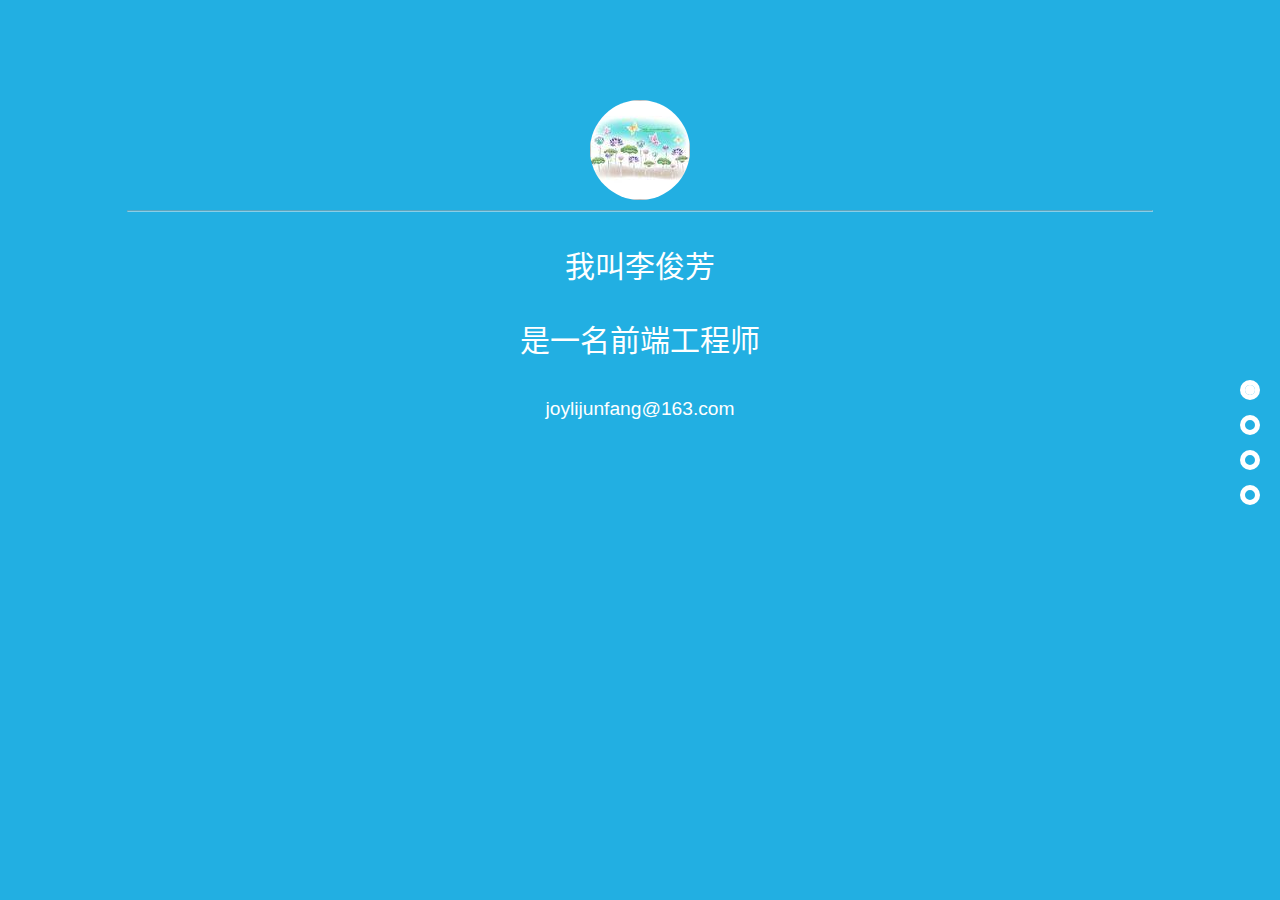
<file: index.html>
<!DOCTYPE html>
<html lang="zh-CN">
<head>
<meta charset="utf-8">
<title>李俊芳简历</title>
<link rel="stylesheet" href="css/ddfullscreenslider.css">

<script src="js/jquery-1.11.3.min.js"></script>
    <script src="js/index.js"></script>
<script src="js/jquery.mousewheel.min.js"></script>
<script src="js/ddfullscreenslider.js"></script>
</head>

<body>
<section id="dowebok" class="dd_fullscreenslider">
	<div class="slidewrapper">
		<article class="slide first">

				<img>
				<hr>
				<p style="  font: 400 30px 'Microsoft Yahei'; text-align: center;">我叫李俊芳</p>
				<p style="  font: 400 30px 'Microsoft Yahei'; text-align: center;">是一名前端工程师</p>
				<p>joylijunfang@163.com</p>

		</article>

		<article class="slide load-intro">
			<b style=" 'Microsoft Yahei'; ">&loz;自我介绍</b>
			<hr>
			<!--<p style="position: relative; top: 35%; font: 700 60px 'Microsoft Yahei'; text-align: center;">第四屏</p>-->
			<div class="introduction w" style="display: none">
				<ul>
					<li><strong>个人信息&#58;</strong>李俊芳&#47;女&#47;24岁</li>
					<li><strong>教育经历&#58;</strong>本科&#47;河北农业大学&#47;物联网工程&#47;2016</li>
					<li><strong>Github&#58;</strong><a href="https://github.com/joylijunfang">www.github.com/joylijunfang</a></li>
					<li><strong>应聘职位&#58;</strong>前端工程师</li>
				</ul>
			</div>
		</article>

		<article class="slide">
			<b style=" 'Microsoft Yahei'; ">&loz;技能</b>
			<hr>
            <div class="tag w">
                <ul>
                    <li><p>html/html5</p><div class="jdt"><span style="width: 240px"></span></div></li>
                    <li><p>css/css3</p><div class="jdt"><span style="width: 240px"></span></div></li>
                    <li><p>jquery</p><div class="jdt"><span style="width: 180px"></span></div></li>
                    <li><p>bootstrap</p><div class="jdt"><span style="width: 180px"></span></div></li>
                    <li><p>js</p><div class="jdt"><span style="width: 200px"></span></div></li>
                    <li><p>AngularJS</p><div class="jdt"><span style="width: 170px"></span></div></li>
                    <li><p>photoshop</p><div class="jdt"><span style="width: 300px"></span></div></li>
                </ul>
            </div>


			<!--<p style=" 'Microsoft Yahei'; text-align: center;"></p>-->
		</article>

		<article class="slide">
			<b style=" 'Microsoft Yahei'; ">&loz;项目经验</b>
			<hr>
            <div class="item w">
                <p class="fL" style="position: relative; text-align: center;"><img src="img/bg0.jpg"><a href="#" target="_blank">京东首页</a></p>
                <p class="fL" style="position: relative; text-align: center;"><img src="img/bg1.jpg"><a href="https://github.com/joylijunfang/joylijunfang.github.io.git" target="_blank">mac桌面</a></p>
                <p class="fL" style="position: relative; text-align: center;"><img src="img/bg3.jpg"><a href="https://github.com/joylijunfang/joylijunfang.github.io.git" target="_blank">宠物网</a></p>
                <p class="fR" style="position: relative; text-align: center;"><img src="img/bg6.jpg"><a href="https://github.com/joylijunfang/joylijunfang.github.io.git" target="_blank">商用设备</a></p>
                <p class="fR" style="position: relative; text-align: center;"><img src="img/bg5.jpg"><a href="https://github.com/joylijunfang/joylijunfang.github.io.git" target="_blank">github简历</a></p>
            </div>

		</article>

		<!--<article class="slide">-->
			<!--<p style="position: relative; top: 35%; font: 700 60px 'Microsoft Yahei'; text-align: center;">第五屏</p>-->
		<!--</article>-->
	</div>
</section>

<script>
var fss;
$(function() {
	fss = new ddfullscreenslider({
		sliderid: 'dowebok',
        onslide:function ($silde,index) {
		    if(index==1){
//                alert('滚动到了第 ' + (index + 1) + ' 屏')
                $(".introduction").fadeIn(1000);
            }
            else {
                $(".introduction").fadeOut(1000);
            }

        }
	});
});
</script>

</body>
</html>
</file>
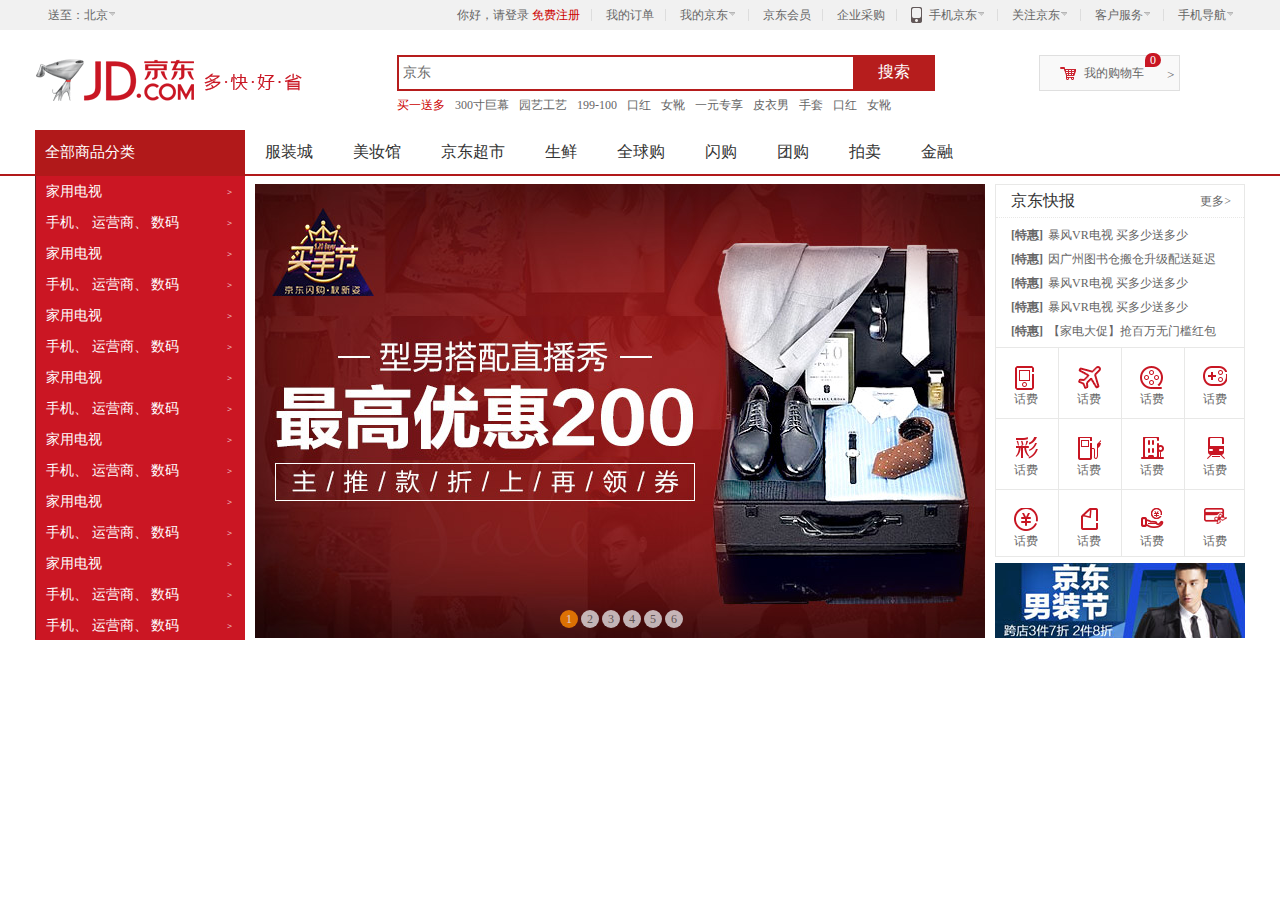
<file: jd/index.html>
<!DOCTYPE html>
<html lang="en">
<head>
    <meta charset="UTF-8">
    <title>京东商城</title>
    <link href="css/base.css" rel="stylesheet">
    <link href="css/index.css" rel="stylesheet">
    <!--<link href="bootstrap-3.3.0-dist/dist/css/bootstrap.min.css" rel="stylesheet">-->


</head>
<body>
        <div id="shortcut">
            <div id="w">
                <ul id="shortcut-left" class="fn-left">
                    <li id="ttbar-mycity" class="icon-li dorpdown ">
                        <dl>
                            <dt><i class="icon-dropdown"></i><a class="noborder boder-right " href="#">送至：北京</a></dt>
                            <dd class="fn-hide">
                                <table>
                                    <tr>
                                        <td>北京</td>
                                        <td>北京</td>
                                        <td>北京</td>
                                        <td>北京</td>
                                        <td>北京</td>
                                    </tr>
                                </table>
                            </dd>
                        </dl>
                    </li>

                </ul>
                <ul id="shortcut-right" class="fn-right">
                    <li class="nodorpdown"><a class="link-login noborder nopadding" href="#">你好，请登录</a> <a class="link-regist boder-right nopadding-left" href="#" style="color: #c00;">免费注册</a></li>
                    <li class="icon-s"></li>
                    <li class="nodorpdown"><a class="boder-right" href="#">我的订单</a></li>
                    <li class="icon-s"></li>
                    <li class="icon-li dorpdown">
                        <dl>
                            <dt><i class="icon-dropdown"></i><a class="boder-right" href="#">我的京东</a></dt>
                            <dd class="fn-hide">
                                <p><a href="###">为我推荐</a></p>
                                <p><a href="###">视频购物</a></p>
                                <p><a href="###">京东社区</a></p>
                                <p><a href="###">校园频道</a></p>
                                <p><a href="###">在线读书</a></p>
                                <p><a href="###">装机大师</a></p>
                                <p><a href="###">礼品卡</a></p>
                            </dd>
                        </dl>
                    </li>
                    <li class="icon-s"></li>
                    <li class="nodorpdown"><a class="boder-right" href="#">京东会员</a></li>
                    <li class="icon-s"></li>
                    <li class="nodorpdown"><a class="boder-right" href="#">企业采购</a></li>
                    <li class="icon-s icon-sp"></li>
                    <!--加li-activate-->
                    <li class="icon-li dorpdown icon-mb">
                        <dl>
                            <dt><i class="icon-dropdown"></i><a class="boder-right mobile" href=""><s class="icon-img"></s>手机京东</a></dt>
                            <dd class="fn-hide">
                                <p><a href="###">为我推荐</a></p>
                                <p><a href="###">视频购物</a></p>
                                <p><a href="###">京东社区</a></p>
                                <p><a href="###">校园频道</a></p>
                                <p><a href="###">在线读书</a></p>
                                <p><a href="###">装机大师</a></p>
                                <p><a href="###">礼品卡</a></p>
                            </dd>
                        </dl>
                    </li>
                    <li class="icon-s"></li>
                    <li class="icon-li dorpdown">
                        <dl>
                            <dt><i class="icon-dropdown"></i><a class="boder-right" href="">关注京东</a></dt>
                            <dd class="fn-hide">
                                <p><a href="###">为我推荐</a></p>
                                <p><a href="###">视频购物</a></p>
                                <p><a href="###">京东社区</a></p>
                                <p><a href="###">校园频道</a></p>
                                <p><a href="###">在线读书</a></p>
                                <p><a href="###">装机大师</a></p>
                                <p><a href="###">礼品卡</a></p>
                            </dd>
                        </dl>
                    </li>
                    <li class="icon-s"></li>
                    <li class="icon-li dorpdown">
                        <dl>
                            <dt><i class="icon-dropdown"></i><a class="boder-right" href="">客户服务</a></dt>
                            <dd class="fn-hide">
                                <p><a href="###">为我推荐</a></p>
                                <p><a href="###">视频购物</a></p>
                                <p><a href="###">京东社区</a></p>
                                <p><a href="###">校园频道</a></p>
                                <p><a href="###">在线读书</a></p>
                                <p><a href="###">装机大师</a></p>
                                <p><a href="###">礼品卡</a></p>
                            </dd>
                        </dl>
                    </li>
                    <li class="icon-s"></li>
                    <li class="icon-li dorpdown">
                        <dl>
                            <dt><i class="icon-dropdown"></i><a  class="noborder boder-right" href="">手机导航</a></dt>
                            <dd class="fn-hide">
                                <p><a href="###">为我推荐</a></p>
                                <p><a href="###">视频购物</a></p>
                                <p><a href="###">京东社区</a></p>
                                <p><a href="###">校园频道</a></p>
                                <p><a href="###">在线读书</a></p>
                                <p><a href="###">装机大师</a></p>
                                <p><a href="###">礼品卡</a></p>
                            </dd>
                        </dl>
                    </li>

                </ul>
            </div>
            <div id="content-top">
                <!--京东图标-->
                <div class="logo">
                    <a href="#"><img src="img/logo-201305.png"></a>
                </div>
                <!--京东搜索-->
                <div class="search">
                    <input class="text" value="京东">
                    <button class="b-search"><i></i>搜索</button>
                </div>
                <!--京东购物车-->
                <div class="logo-cart1">
                    <!--加hover-cart-->
                    <div class="logo-cart">
                        <i class="shop-cart"></i>
                        <a class="text-shop" href="#">我的购物车</a>
                        <i class="dorpdown-left">></i>
                        <i class="ci-count">0</i>
                    </div>
                    <!--加hover-->
                    <div class="dorpdown-layer">
                        <div class="space"></div>
                        <div class="prompt">
                            <div class="nogoods">
                                <b class="goods-cart"></b>
                                购物车中还没有商品，赶紧选购吧！
                            </div>
                        </div>
                    </div>
                </div>
                <!--热词-->
                <div class="hotwords">
                    <a href="#" target="_blank" style="color: #c00;">买一送多</a>
                    <a href="#" target="_blank">300寸巨幕</a>
                    <a href="#" target="_blank">园艺工艺</a>
                    <a href="#" target="_blank">199-100</a>
                    <a href="#" target="_blank">口红</a>
                    <a href="#" target="_blank">女靴</a>
                    <a href="#" target="_blank">一元专享</a>
                    <a href="#" target="_blank">皮衣男</a>
                    <a href="#" target="_blank">手套</a>
                    <a href="#" target="_blank">口红</a>
                    <a href="#" target="_blank">女靴</a>
                    <a href="#" target="_blank">一元专享</a>
                    <a href="#" target="_blank">皮衣男</a>
                    <a href="#" target="_blank">手套</a>
                </div>
            </div>
            <!--清除操作-->
            <div class="fn-clear"></div>
            <!--nav 右侧导航-->
            <!--最外层-->
            <div id="nav1">
                <!--边界外层-->
                <div id="nav-w">
                    <!--左边-->
                    <div id="nav-left">
                        <!--头部标题-->
                        <div id="dt">
                            <a href="#" target="_blank">全部商品分类</a>
                        </div>
                        <!--商品列表-->
                        <div id="dd">
                            <!--静态列表-->
                            <div id="dd-inner">
                                <!--加item-hover-->
                                <div class="item fore1">
                                    <h3><a href="#" target="_blank">家用电视</a></h3>
                                    <i>&gt;</i>
                                </div>
                                <div class="item fore2">
                                    <h3><a target="_blank" href="#">手机</a>、
                                        <a target="_blank" href="#">运营商</a>、
                                        <a target="_blank" href=#">数码</a></h3>
                                    <i>&gt;</i>
                                </div>
                                <div class="item fore3">
                                    <h3><a href="##" target="_blank">家用电视</a></h3>
                                    <i>&gt;</i>
                                </div>
                                <div class="item fore4">
                                    <h3><a target="_blank" href="#">手机</a>、
                                        <a target="_blank" href="#">运营商</a>、
                                        <a target="_blank" href=#">数码</a></h3>
                                    <i>&gt;</i>
                                </div>
                                <div class="item fore5">
                                    <h3><a href="##" target="_blank">家用电视</a></h3>
                                    <i>&gt;</i>
                                </div>
                                <div class="item fore6">
                                    <h3><a target="_blank" href="#">手机</a>、
                                        <a target="_blank" href="#">运营商</a>、
                                        <a target="_blank" href=#">数码</a></h3>
                                    <i>&gt;</i>
                                </div>
                                <div class="item fore7">
                                    <h3><a href="##" target="_blank">家用电视</a></h3>
                                    <i>&gt;</i>
                                </div>
                                <div class="item fore8">
                                    <h3><a target="_blank" href="#">手机</a>、
                                        <a target="_blank" href="#">运营商</a>、
                                        <a target="_blank" href=#">数码</a></h3>
                                    <i>&gt;</i>
                                </div>
                                <div class="item fore9">
                                    <h3><a href="##" target="_blank">家用电视</a></h3>
                                    <i>&gt;</i>
                                </div>
                                <div class="item fore10">
                                    <h3><a target="_blank" href="#">手机</a>、
                                        <a target="_blank" href="#">运营商</a>、
                                        <a target="_blank" href=#">数码</a></h3>
                                    <i>&gt;</i>
                                </div>
                                <div class="item fore11">
                                    <h3><a href="##" target="_blank">家用电视</a></h3>
                                    <i>&gt;</i>
                                </div>
                                <div class="item fore12">
                                    <h3><a target="_blank" href="#">手机</a>、
                                        <a target="_blank" href="#">运营商</a>、
                                        <a target="_blank" href=#">数码</a></h3>
                                    <i>&gt;</i>
                                </div>
                                <div class="item fore13">
                                <h3><a href="##" target="_blank">家用电视</a></h3>
                                <i>&gt;</i>
                            </div>
                                <div class="item fore14">
                                    <h3><a target="_blank" href="#">手机</a>、
                                        <a target="_blank" href="#">运营商</a>、
                                        <a target="_blank" href=#">数码</a></h3>
                                    <i>&gt;</i>
                                </div>
                                <div class="item fore15">
                                    <h3><a target="_blank" href="#">手机</a>、
                                        <a target="_blank" href="#">运营商</a>、
                                        <a target="_blank" href=#">数码</a></h3>
                                    <i>&gt;</i>
                                </div>
                            </div>
                            <div class="fn-clear"></div>
                            <!--动态表-->
                            <!--display :block-->
                            <div id="dd-dorpdown-layer">
                                <div id="category-item1" class="item-sub" style="display:none;">
                                    <div class="item-channel">
                                        <div class="channel">
                                        <a href="#" target="_blank">沸腾国庆<i>&gt;</i></a>
                                        <a href="#" target="_blank">家电城<i>&gt;</i></a>
                                        <a href="#" target="_blank">品牌日<i>&gt;</i></a>
                                        <a href="#" target="_blank">智能生活馆<i>&gt;</i></a>
                                        <a href="#" target="_blank">京东生活馆<i>&gt;</i></a>
                                        <a href="#" target="_blank">京东服务店<i>&gt;</i></a>
                                        <a href="#" target="_blank">家电众筹馆<i>&gt;</i></a>
                                        </div>
                                    </div>
                                    <div class="item-brand">
                                        <div class="brand-inner">
                                            <a href="#"><img src="img/meidi.jpg"></a>
                                            <a href="#"><img src="img/geli.jpg"></a>
                                            <a href="#"><img src="img/meidi.jpg"></a>
                                            <a href="#"><img src="img/geli.jpg"></a>
                                            <a href="#"><img src="img/meidi.jpg"></a>
                                            <a href="#"><img src="img/geli.jpg"></a>
                                            <a href="#"><img src="img/meidi.jpg"></a>
                                            <a href="#"><img src="img/geli.jpg"></a>
                                        </div>
                                    </div>
                                    <div class="item-submit">
                                        <dl class="fore1">
                                            <dt>
                                                <a href="#">电视<i>&gt;</i></a>
                                            </dt>
                                            <dd>
                                                <a href="#">合资品牌</a>
                                                <a href="#">互联网品牌</a>
                                                <a href="#">国产品牌</a>
                                                <a href="#">合资品牌</a>
                                                <a href="#">互联网品牌</a>
                                                <a href="#">国产品牌</a>
                                                <a href="#">合资品牌</a>
                                                <a href="#">互联网品牌</a>
                                                <a href="#">国产品牌</a>
                                                <a href="#">合资品牌</a>
                                                <a href="#">互联网品牌</a>
                                                <a href="#">国产品牌</a>
                                            </dd>
                                        </dl>
                                        <dl class="fore2">
                                            <dt>
                                                <a href="#">空调<i>&gt;</i></a>
                                            </dt>
                                            <dd>
                                                <a href="#">合资品牌</a>
                                                <a href="#">互联网品牌</a>
                                                <a href="#">国产品牌</a>
                                            </dd>
                                        </dl>
                                        <dl class="fore3">
                                            <dt>
                                                <a href="#">电视<i>&gt;</i></a>
                                            </dt>
                                            <dd>
                                                <a href="#">合资品牌</a>
                                                <a href="#">互联网品牌</a>
                                                <a href="#">国产品牌</a>
                                            </dd>
                                        </dl>
                                        <dl class="fore4">
                                            <dt>
                                                <a href="#">洗衣机<i>&gt;</i></a>
                                            </dt>
                                            <dd>
                                                <a href="#">合资品牌</a>
                                                <a href="#">互联网品牌</a>
                                                <a href="#">国产品牌</a>
                                            </dd>
                                        </dl>
                                        <dl class="fore5">
                                            <dt>
                                                <a href="#">电视<i>&gt;</i></a>
                                            </dt>
                                            <dd>
                                                <a href="#">合资品牌</a>
                                                <a href="#">互联网品牌</a>
                                                <a href="#">国产品牌</a>
                                            </dd>
                                        </dl>
                                        <dl class="fore6">
                                            <dt>
                                                <a href="#">生活电视<i>&gt;</i></a>
                                            </dt>
                                            <dd>
                                                <a href="#">合资品牌</a>
                                                <a href="#">互联网品牌</a>
                                                <a href="#">国产品牌</a>
                                            </dd>
                                        </dl>
                                        <dl class="fore7">
                                            <dt>
                                                <a href="#">电视<i>&gt;</i></a>
                                            </dt>
                                            <dd>
                                                <a href="#">合资品牌</a>
                                                <a href="#">互联网品牌</a>
                                                <a href="#">国产品牌</a>
                                            </dd>
                                        </dl>
                                        <dl class="fore8">
                                            <dt>
                                                <a href="#">电视<i>&gt;</i></a>
                                            </dt>
                                            <dd>
                                                <a href="#">合资品牌</a>
                                                <a href="#">互联网品牌</a>
                                                <a href="#">国产品牌</a>
                                            </dd>
                                        </dl>
                                        <dl class="fore9">
                                            <dt>
                                                <a href="#">电视<i>&gt;</i></a>
                                            </dt>
                                            <dd>
                                                <a href="#">合资品牌</a>
                                                <a href="#">互联网品牌</a>
                                                <a href="#">国产品牌</a>
                                            </dd>
                                        </dl>
                                    </div>
                                    <div class="item-promotion">
                                        <a href="#"><img width="168" height="134" data-lazy-img="done" src="img/57d7a044Ne7ab2483.jpg"></a>
                                        <a href="#"><img width="168" height="134" data-lazy-img="done" src="img/57d8e76aN8dedeeed.jpg"></a>
                                        <a href="#">1234</a>
                                    </div>
                                </div>
                                <div id="category-item15" class="item-sub" style="display:none;">
                                    <div class="item-channel">
                                        <div class="channel">
                                            <a href="#" target="_blank">玩3c<i>&gt;</i></a>
                                            <a href="#" target="_blank">家电城<i>&gt;</i></a>
                                            <a href="#" target="_blank">品牌日<i>&gt;</i></a>
                                            <a href="#" target="_blank">智能生活馆<i>&gt;</i></a>
                                            <a href="#" target="_blank">京东生活馆<i>&gt;</i></a>
                                            <a href="#" target="_blank">京东服务店<i>&gt;</i></a>
                                            <a href="#" target="_blank">家电众筹馆<i>&gt;</i></a>
                                        </div>
                                    </div>
                                    <div class="item-brand">
                                        <div class="brand-inner">
                                            <a href="#"><img src="img/meidi.jpg"></a>
                                            <a href="#"><img src="img/geli.jpg"></a>
                                            <a href="#"><img src="img/meidi.jpg"></a>
                                            <a href="#"><img src="img/geli.jpg"></a>
                                            <a href="#"><img src="img/meidi.jpg"></a>
                                            <a href="#"><img src="img/geli.jpg"></a>
                                            <a href="#"><img src="img/meidi.jpg"></a>
                                            <a href="#"><img src="img/geli.jpg"></a>
                                        </div>
                                    </div>
                                    <div class="item-submit">
                                        <dl class="fore1">
                                            <dt>
                                                <a href="#">电视<i>&gt;</i></a>
                                            </dt>
                                            <dd>
                                                <a href="#">合资品牌</a>
                                                <a href="#">互联网品牌</a>
                                                <a href="#">国产品牌</a>
                                                <a href="#">合资品牌</a>
                                                <a href="#">互联网品牌</a>
                                                <a href="#">国产品牌</a>
                                                <a href="#">合资品牌</a>
                                                <a href="#">互联网品牌</a>
                                                <a href="#">国产品牌</a>
                                                <a href="#">合资品牌</a>
                                                <a href="#">互联网品牌</a>
                                                <a href="#">国产品牌</a>
                                            </dd>
                                        </dl>
                                        <dl class="fore2">
                                            <dt>
                                                <a href="#">空调<i>&gt;</i></a>
                                            </dt>
                                            <dd>
                                                <a href="#">合资品牌</a>
                                                <a href="#">互联网品牌</a>
                                                <a href="#">国产品牌</a>
                                            </dd>
                                        </dl>
                                        <dl class="fore3">
                                            <dt>
                                                <a href="#">电视<i>&gt;</i></a>
                                            </dt>
                                            <dd>
                                                <a href="#">合资品牌</a>
                                                <a href="#">互联网品牌</a>
                                                <a href="#">国产品牌</a>
                                            </dd>
                                        </dl>
                                        <dl class="fore4">
                                            <dt>
                                                <a href="#">洗衣机<i>&gt;</i></a>
                                            </dt>
                                            <dd>
                                                <a href="#">合资品牌</a>
                                                <a href="#">互联网品牌</a>
                                                <a href="#">国产品牌</a>
                                            </dd>
                                        </dl>
                                        <dl class="fore5">
                                            <dt>
                                                <a href="#">电视<i>&gt;</i></a>
                                            </dt>
                                            <dd>
                                                <a href="#">合资品牌</a>
                                                <a href="#">互联网品牌</a>
                                                <a href="#">国产品牌</a>
                                            </dd>
                                        </dl>
                                        <dl class="fore6">
                                            <dt>
                                                <a href="#">生活电视<i>&gt;</i></a>
                                            </dt>
                                            <dd>
                                                <a href="#">合资品牌</a>
                                                <a href="#">互联网品牌</a>
                                                <a href="#">国产品牌</a>
                                            </dd>
                                        </dl>
                                        <dl class="fore7">
                                            <dt>
                                                <a href="#">电视<i>&gt;</i></a>
                                            </dt>
                                            <dd>
                                                <a href="#">合资品牌</a>
                                                <a href="#">互联网品牌</a>
                                                <a href="#">国产品牌</a>
                                            </dd>
                                        </dl>
                                        <dl class="fore8">
                                            <dt>
                                                <a href="#">电视<i>&gt;</i></a>
                                            </dt>
                                            <dd>
                                                <a href="#">合资品牌</a>
                                                <a href="#">互联网品牌</a>
                                                <a href="#">国产品牌</a>
                                            </dd>
                                        </dl>
                                        <dl class="fore9">
                                            <dt>
                                                <a href="#">电视<i>&gt;</i></a>
                                            </dt>
                                            <dd>
                                                <a href="#">合资品牌</a>
                                                <a href="#">互联网品牌</a>
                                                <a href="#">国产品牌</a>
                                            </dd>
                                        </dl>
                                    </div>
                                    <div class="item-promotion">
                                        <a href="#"><img width="168" height="134" data-lazy-img="done" src="img/57d7a044Ne7ab2483.jpg"></a>
                                        <a href="#"><img width="168" height="134" data-lazy-img="done" src="img/57d8e76aN8dedeeed.jpg"></a>
                                        <a href="#">1234</a>
                                    </div>
                                    <!--</div>-->
                                </div>
                        </div>
                    </div>
                    <!--右边-->
                    <div id="nav-right">
                        <ul class="item-group">
                            <li class="fore1"><a href="#"> 服装城</a></li>
                            <li class="fore2"><a href="#"> 美妆馆</a></li>
                            <li class="fore3"><a href="#"> 京东超市</a></li>
                            <li class="fore4"><a href="#"> 生鲜</a></li>
                            <li class="fore5"><a href="#"> 全球购</a></li>
                            <li class="fore6"><a href="#"> 闪购</a></li>
                            <li class="fore7"><a href="#"> 团购</a></li>
                            <li class="fore8"><a href="#"> 拍卖</a></li>
                            <li class="fore9"><a href="#">金融</a></li>
                        </ul>
                    </div>
                </div>
            </div>
            <!--轮播图以及新闻-->
            <div id="focus">
                <div class="slider">

                    <div class="content_middle">
                        <!--轮播导航-->
                        <div class="common_da">

                            <a class="common btnLeft"href="javascript:;"></a>
                            <a class="common btnRight"href="javascript:;"></a>

                        </div>
                        <!--轮播中间item-->
                        <ul>
                            <li style="background:url(img/slider1.jpg) no-repeat center center;opacity: 100;filter: alpha(opacity=1);"></li>
                            <li style="background:url(img/slider2.jpg) no-repeat center center;"></li>
                            <li style="background:url(img/slider3.jpg) no-repeat center center;"></li>
                            <li style="background:url(img/s4.jpg) no-repeat center center;"></li>
                            <li style="background:url(img/slider2.jpg) no-repeat center center;"></li>
                            <li style="background:url(img/slider3.jpg) no-repeat center center;"></li>
                        </ul>
                        <!--轮播指示-->
                        <div class="table">
                            <a class="small_active"href="javascript:;">1</a>
                            <a href="javascript:;">2</a>
                            <a href="javascript:;">3</a>
                            <a href="javascript:;">4</a>
                            <a href="javascript:;">5</a>
                            <a href="javascript:;">6</a>
                        </div>
                    </div>

                    <div class="slider-exter">
                        <!--新闻-->
                        <div class="news">
                            <div class="mt">
                                <h2>京东快报</h2>
                                <div class="extra">
                                    <a href="#">更多&gt;</a>
                                </div>
                            </div>
                            <div class="mc">
                                <li><a href="#"><span>[特惠]</span>暴风VR电视 买多少送多少</a></li>
                                <li><a href="#"><span>[特惠]</span>因广州图书仓搬仓升级配送延迟</a></li>
                                <li><a href="#"><span>[特惠]</span>暴风VR电视 买多少送多少</a></li>
                                <li><a href="#"><span>[特惠]</span>暴风VR电视 买多少送多少</a></li>
                                <li><a href="#"><span>[特惠]</span>【家电大促】抢百万无门槛红包</a></li>
                            </div>
                        </div>
                        <!--图标标签-->
                        <div id="lifeServ">
                            <div class="mn">
                                <ul>
                                    <li class="fore1">
                                        <a href="#" class="cw-icon"><i class="ci-left"></i><span>话费</span></a>
                                    </li>
                                    <li class="fore2">
                                        <a href="#" class="cw-icon"><i class="ci-left"></i><span>话费</span></a>
                                    </li>
                                    <li class="fore3">
                                        <a href="#" class="cw-icon"><i class="ci-left"></i><span>话费</span></a>
                                    </li>
                                    <li class="fore4">
                                        <a href="#" class="cw-icon"><i class="ci-left"></i><span>话费</span></a>
                                    </li>
                                    <li class="fore5">
                                        <a href="#" class="cw-icon"><i class="ci-left"></i><span>话费</span></a>
                                    </li>
                                    <li class="fore6">
                                        <a href="#" class="cw-icon"><i class="ci-left"></i><span>话费</span></a>
                                    </li>
                                    <li class="fore7">
                                        <a href="#" class="cw-icon"><i class="ci-left"></i><span>话费</span></a>
                                    </li>
                                    <li class="fore8">
                                    <a href="#" class="cw-icon"><i class="ci-left"></i><span>话费</span></a>
                                </li>
                                    <li class="fore9">
                                        <a href="#" class="cw-icon"><i class="ci-left"></i><span>话费</span></a>
                                    </li>
                                    <li class="fore10">
                                        <a href="#" class="cw-icon"><i class="ci-left"></i><span>话费</span></a>
                                    </li>
                                    <li class="fore11">
                                        <a href="#" class="cw-icon"><i class="ci-left"></i><span>话费</span></a>
                                    </li>
                                    <li class="fore12">
                                        <a href="#" class="cw-icon"><i class="ci-left"></i><span>话费</span></a>
                                    </li>
                                </ul>
                            </div>
                        </div>
                        <!--广告-->
                        <div class="right-pic">
                            <a href=""><img src="img/57e11108Nca418330.jpg"></a>
                        </div>
                    </div>
                </div>


            </div>
        </div>
        <script type="text/javascript" src="js/jquery-3.1.0.min.js"></script>
        <!--<script type="text/javascript" src="js/Carousel.js"></script>-->
         <script type="text/javascript" src="js/SliderCar.js"></script>
       <script type="text/javascript" src="js/index.js"></script>


</body>
</html>
</file>
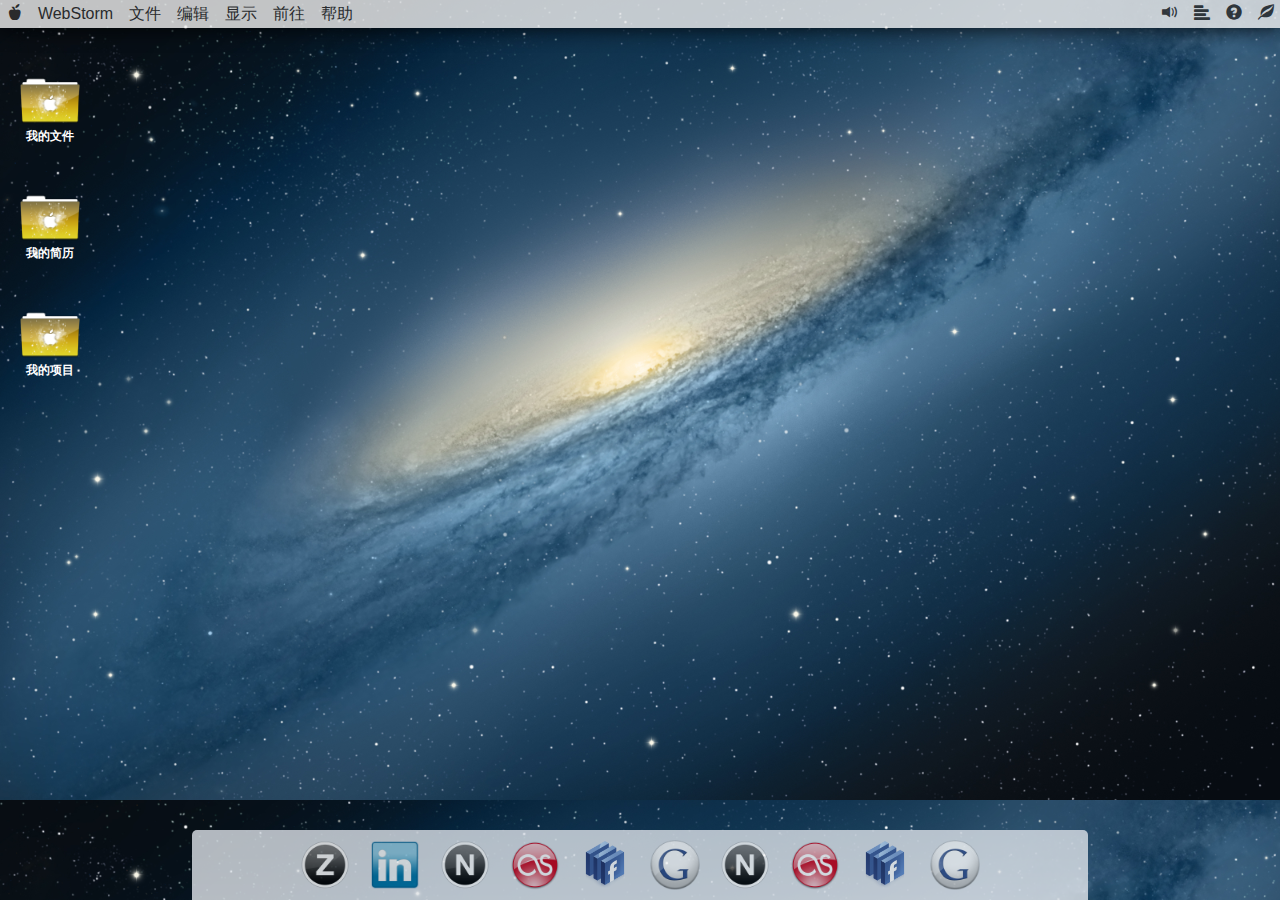
<file: mac/index.html>
﻿<!DOCTYPE html>
<html lang="en">
<head>
    <meta charset="UTF-8">
    <title>小李子桌面</title>
    <link href="css/index.css" rel="stylesheet">
    <link href="bootsrap/css/bootstrap.min.css" rel="stylesheet">
</head>
<body>
<!--头部-->
    <div id="header">
        <ul class="header-left">
            <li class="glyphicon glyphicon-apple"></li>
            <li>WebStorm</li>
            <li>文件</li>
            <li>编辑</li>
            <li>显示</li>
            <li>前往</li>
            <li>帮助</li>
        </ul>
        <ul class="header-right">
            <li class="glyphicon glyphicon-volume-up"></li>
            <li class="glyphicon glyphicon-align-left"></li>
            <li class="glyphicon glyphicon-question-sign"></li>
            <li class="glyphicon glyphicon-leaf"></li>
        </ul>
    </div>
<!--内容-->
    <div id="content">
        <div class="flie1">
            <img src="images/file.png">
            <p>我的文件</p>
        </div>
        <div class="flie1">
            <img src="images/file.png">
            <p>我的简历</p>
        </div>
        <div class="flie1">
            <img src="images/file.png">
            <p>我的项目</p>
        </div>
    </div>
<!--footer-->
    <div id="footer">
        <div class="dock">
            <ul>
                <li><a href="#"><img src="images/zurb-icon.png"></a></li>
                <li><a href="#"><img src="images/linkedin-icon.png"></a> </li>
                <li><a href="#"><img src="images/notable-icon.png"></a> </li>
                <li><a href="#"><img src="images/lastfm-icon.png"></a> </li>
                <li><a href="#"><img src="images/facebook-icon.png"></a> </li>
                <li><a href="#"><img src="images/google-icon.png"></a> </li>
                <li><a href="#"><img src="images/notable-icon.png"></a> </li>
                <li><a href="#"><img src="images/lastfm-icon.png"></a> </li>
                <li><a href="#"><img src="images/facebook-icon.png"></a> </li>
                <li><a href="#"><img src="images/google-icon.png"></a> </li>
            </ul>
        </div>
    </div>
</body>
</html>
</file>
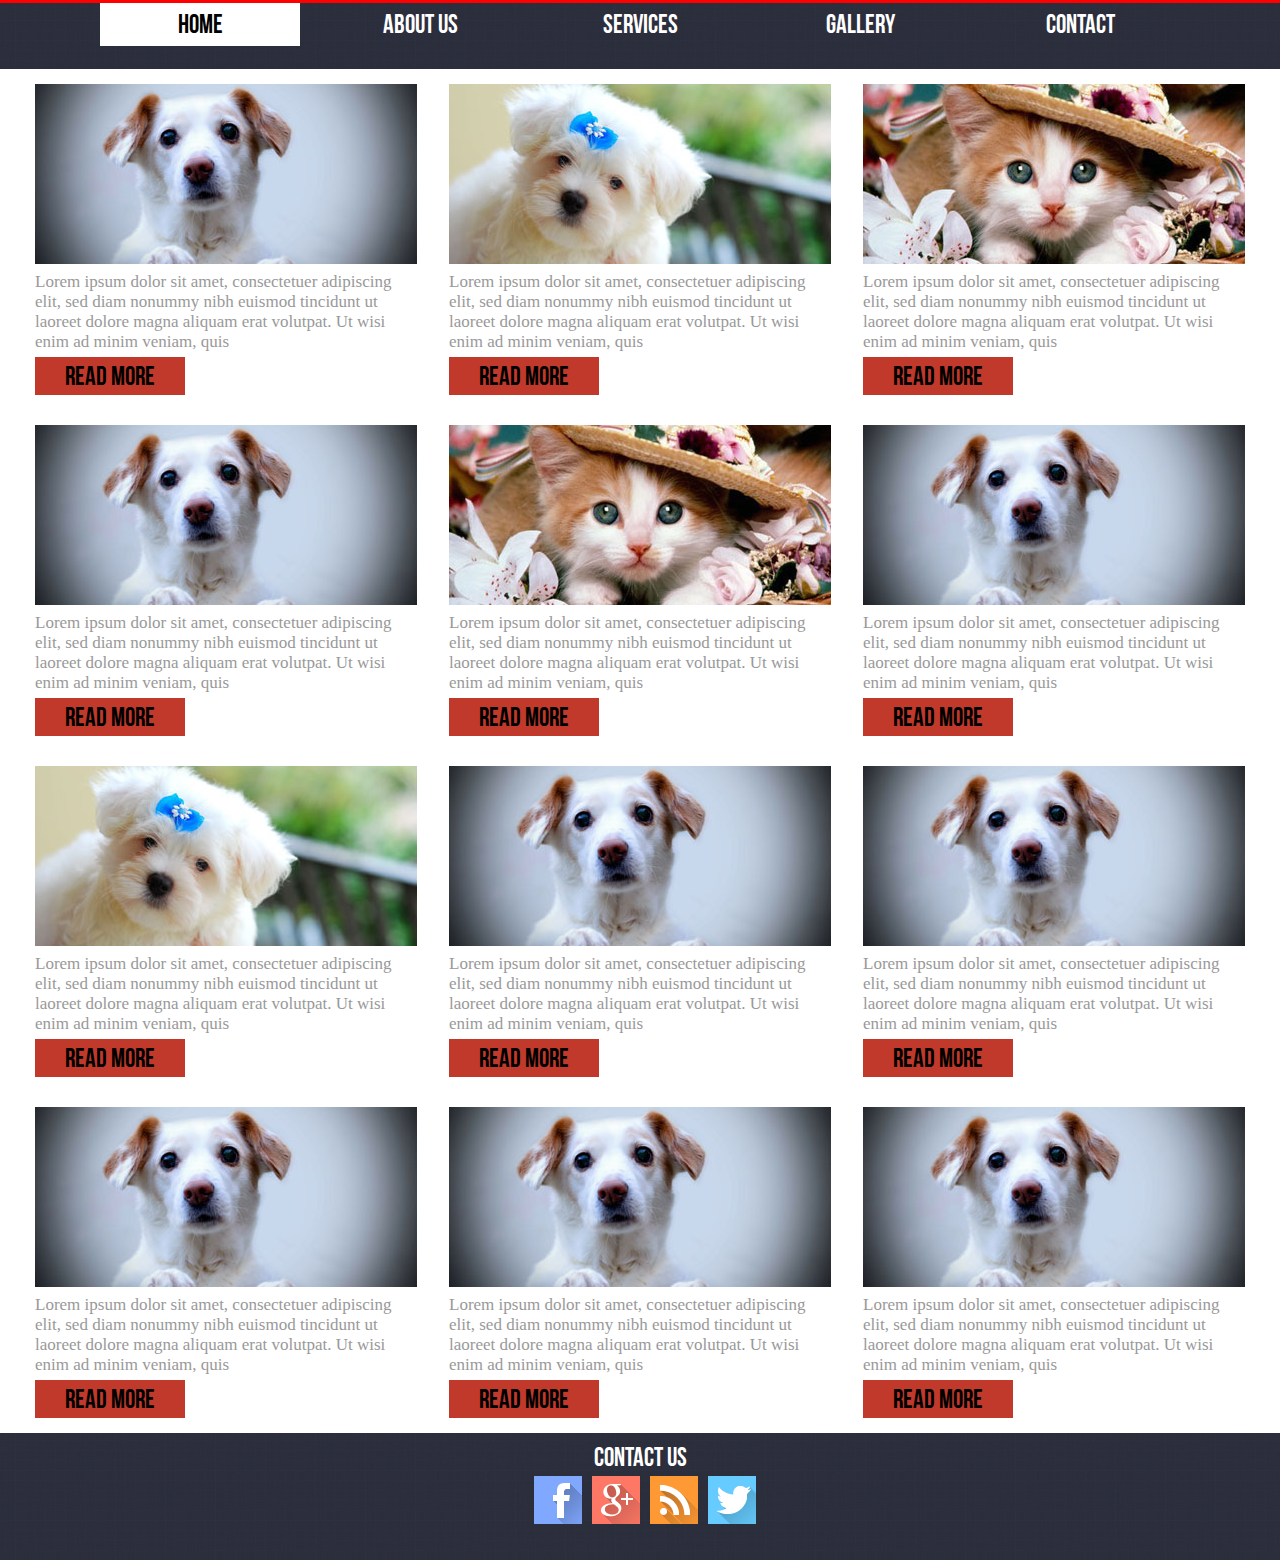
<file: pet/index.html>
<!DOCTYPE html>
<html lang="en">
<head>
    <meta charset="UTF-8">
    <title>宠物网</title>
    <link href="css/index.css" rel="stylesheet">
</head>
<body>
    <!--t头部-->
    <div id="header"></div>
    <!--导航-->
    <div id="nav">
        <ul>
            <li ><a class="home" href="#">home</a></li>
            <li><a href="#">about us</a></li>
            <li><a href="#">services</a></li>
            <li><a href="#">gallery</a></li>
            <li><a href="#">contact</a></li>
        </ul>
    </div>
    <!--内容-->
    <div id="content">
        <div class="hom">
            <img src="images/pic.jpg">
            <p>Lorem ipsum dolor sit amet, consectetuer adipiscing elit, sed diam nonummy nibh euismod tincidunt ut laoreet dolore magna aliquam erat volutpat. Ut wisi enim ad minim veniam, quis</p>
            <a href="#">read more</a>
        </div>
        <div class="hom">
            <img src="images/pic1.jpg">
            <p>Lorem ipsum dolor sit amet, consectetuer adipiscing elit, sed diam nonummy nibh euismod tincidunt ut laoreet dolore magna aliquam erat volutpat. Ut wisi enim ad minim veniam, quis</p>
            <a href="#">read more</a>
        </div>
        <div class="hom">
            <img src="images/pic2.jpg">
            <p>Lorem ipsum dolor sit amet, consectetuer adipiscing elit, sed diam nonummy nibh euismod tincidunt ut laoreet dolore magna aliquam erat volutpat. Ut wisi enim ad minim veniam, quis</p>
            <a href="#">read more</a>
        </div>
        <div class="hom">
            <img src="images/pic.jpg">
            <p>Lorem ipsum dolor sit amet, consectetuer adipiscing elit, sed diam nonummy nibh euismod tincidunt ut laoreet dolore magna aliquam erat volutpat. Ut wisi enim ad minim veniam, quis</p>
            <a href="#">read more</a>
        </div>
        <div class="hom">
            <img src="images/pic2.jpg">
            <p>Lorem ipsum dolor sit amet, consectetuer adipiscing elit, sed diam nonummy nibh euismod tincidunt ut laoreet dolore magna aliquam erat volutpat. Ut wisi enim ad minim veniam, quis</p>
            <a href="#">read more</a>
        </div>
        <div class="hom">
            <img src="images/pic.jpg">
            <p>Lorem ipsum dolor sit amet, consectetuer adipiscing elit, sed diam nonummy nibh euismod tincidunt ut laoreet dolore magna aliquam erat volutpat. Ut wisi enim ad minim veniam, quis</p>
            <a href="#">read more</a>
        </div>
        <div class="hom">
            <img src="images/pic1.jpg">
            <p>Lorem ipsum dolor sit amet, consectetuer adipiscing elit, sed diam nonummy nibh euismod tincidunt ut laoreet dolore magna aliquam erat volutpat. Ut wisi enim ad minim veniam, quis</p>
            <a href="#">read more</a>
        </div>
        <div class="hom">
            <img src="images/pic.jpg">
            <p>Lorem ipsum dolor sit amet, consectetuer adipiscing elit, sed diam nonummy nibh euismod tincidunt ut laoreet dolore magna aliquam erat volutpat. Ut wisi enim ad minim veniam, quis</p>
            <a href="#">read more</a>
        </div>
        <div class="hom">
            <img src="images/pic.jpg">
            <p>Lorem ipsum dolor sit amet, consectetuer adipiscing elit, sed diam nonummy nibh euismod tincidunt ut laoreet dolore magna aliquam erat volutpat. Ut wisi enim ad minim veniam, quis</p>
            <a href="#">read more</a>
        </div>
        <div class="hom">
            <img src="images/pic.jpg">
            <p>Lorem ipsum dolor sit amet, consectetuer adipiscing elit, sed diam nonummy nibh euismod tincidunt ut laoreet dolore magna aliquam erat volutpat. Ut wisi enim ad minim veniam, quis</p>
            <a href="#">read more</a>
        </div>
        <div class="hom">
            <img src="images/pic.jpg">
            <p>Lorem ipsum dolor sit amet, consectetuer adipiscing elit, sed diam nonummy nibh euismod tincidunt ut laoreet dolore magna aliquam erat volutpat. Ut wisi enim ad minim veniam, quis</p>
            <a href="#">read more</a>
        </div>
        <div class="hom">
            <img src="images/pic.jpg">
            <p>Lorem ipsum dolor sit amet, consectetuer adipiscing elit, sed diam nonummy nibh euismod tincidunt ut laoreet dolore magna aliquam erat volutpat. Ut wisi enim ad minim veniam, quis</p>
            <a href="#">read more</a>
        </div>
    </div>
    <!--尾部-->
    <div id="footer">
        <p>contact us</p>
        <ul >
            <li><a href="http://www.baidu.com" class="group"><img src="images/fb.png"></a></li>
            <li><a href="#" class="group"><img src="images/g+.png"></a></li>
            <li><a href="#" class="group"><img src="images/rss.png"></a></li>
            <li><a href="#" class="group"><img src="images/tw.png"></a></li>
        </ul>
    </div>
</body>
</html>
</file>
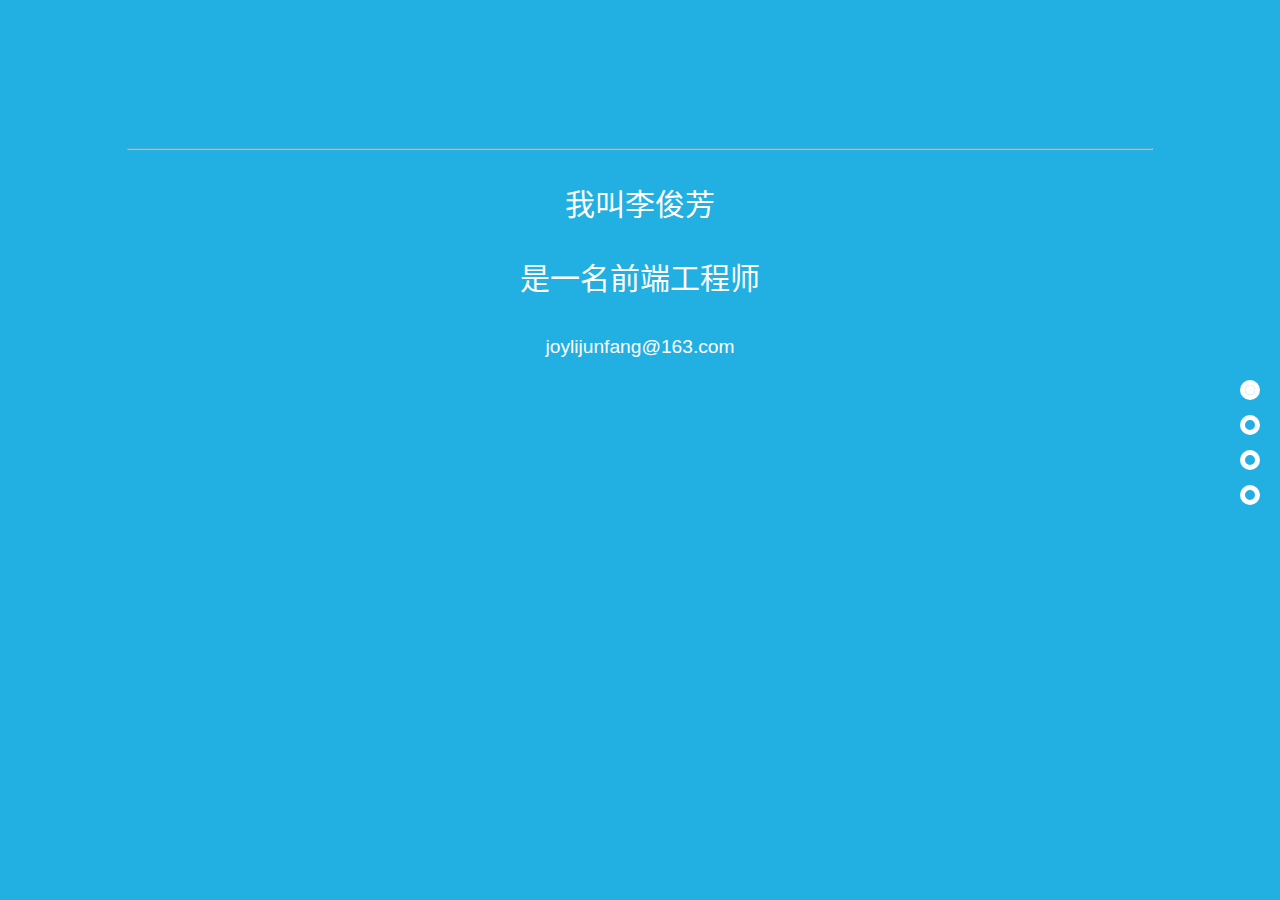
<file: index2.html>
<!DOCTYPE html>
<html lang="zh-CN">
<head>
<meta charset="utf-8">
<title>李俊芳简历</title>
<link rel="stylesheet" href="css/ddfullscreenslider.css">

<script src="js/jquery-1.11.3.min.js"></script>
    <script src="js/index.js"></script>
<script src="js/jquery.mousewheel.min.js"></script>
<script src="js/ddfullscreenslider.js"></script>
</head>

<body>
<section id="dowebok" class="dd_fullscreenslider">
	<div class="slidewrapper">
		<article class="slide">

				<img>
				<hr>
				<p style="  font: 400 30px 'Microsoft Yahei'; text-align: center;">我叫李俊芳</p>
				<p style="  font: 400 30px 'Microsoft Yahei'; text-align: center;">是一名前端工程师</p>
				<p>joylijunfang@163.com</p>

		</article>

		<article class="slide load-intro">
			<b style=" 'Microsoft Yahei'; ">自我介绍</b>
			<hr>
			<!--<p style="position: relative; top: 35%; font: 700 60px 'Microsoft Yahei'; text-align: center;">第四屏</p>-->
			<div class="introduction w" style="display: none">
				<ul>
					<li><strong>个人信息&#58;</strong>李俊芳&#47;女&#47;24岁</li>
					<li><strong>教育经历&#58;</strong>本科&#47;河北农业大学&#47;物联网工程&#47;2016</li>
					<li><strong>Github&#58;</strong><a href="https://github.com/joylijunfang"style="color: black">www.github.com/joylijunfang</a></li>
				</ul>
			</div>
		</article>

		<article class="slide">
			<b style=" 'Microsoft Yahei'; ">&loz;技能</b>
			<hr>
            <div class="tag w">
                <ul>
                    <li><p>html/html5</p><div class="jdt"><span style="width: 240px"></span></div></li>
                    <li><p>css/css3</p><div class="jdt"><span style="width: 240px"></span></div></li>
                    <li><p>jquery</p><div class="jdt"><span style="width: 180px"></span></div></li>
                    <li><p>bootstrap</p><div class="jdt"><span style="width: 180px"></span></div></li>
                    <li><p>js</p><div class="jdt"><span style="width: 200px"></span></div></li>
                    <li><p>AngularJS</p><div class="jdt"><span style="width: 170px"></span></div></li>
                    <li><p>photoshop</p><div class="jdt"><span style="width: 300px"></span></div></li>
                </ul>
            </div>


			<!--<p style=" 'Microsoft Yahei'; text-align: center;"></p>-->
		</article>

		<article class="slide">
			<b style=" 'Microsoft Yahei'; ">&loz;项目经验</b>
			<hr>
            <div class="item w">
                <p style="position: relative; text-align: center;"><a href="#" target="_blank">京东首页仿制</a></p>
                <p style="position: relative; text-align: center;"><a href="#" target="_blank">mac桌面</a></p>
                <p style="position: relative; text-align: center;"><a href="#" target="_blank">宠物网</a></p>
                <p style="position: relative; text-align: center;"><a href="#" target="_blank">github简历</a></p>
                <p style="position: relative; text-align: center;"><a href="#" target="_blank">京东首页仿制</a></p>
            </div>

		</article>

		<!--<article class="slide">-->
			<!--<p style="position: relative; top: 35%; font: 700 60px 'Microsoft Yahei'; text-align: center;">第五屏</p>-->
		<!--</article>-->
	</div>
</section>

<script>
var fss;
$(function() {
	fss = new ddfullscreenslider({
		sliderid: 'dowebok',
        onslide:function ($silde,index) {
		    if(index==1){
//                alert('滚动到了第 ' + (index + 1) + ' 屏')
                $(".introduction").fadeIn(1000);
            }
            else {
                $(".introduction").fadeOut(1000);
            }

        }
	});
});
</script>

</body>
</html>
</file>
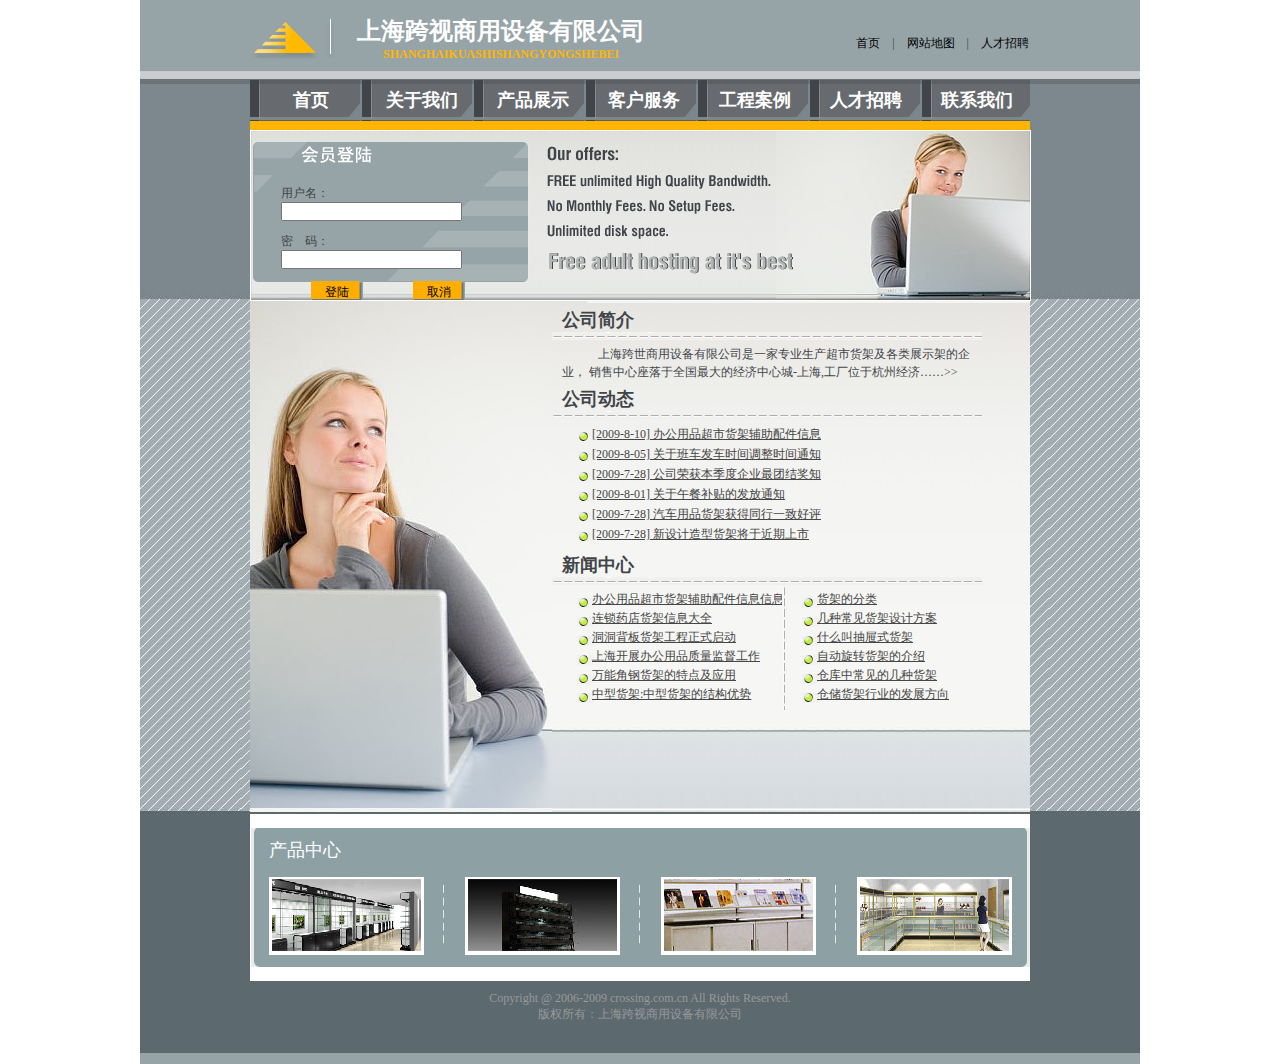
<file: qiye/Default.html>
<!DOCTYPE html PUBLIC "-//W3C//DTD XHTML 1.0 Transitional//EN" "http://www.w3.org/TR/xhtml1/DTD/xhtml1-transitional.dtd">
<html xmlns="http://www.w3.org/1999/xhtml">
<head>
<meta http-equiv="Content-Type" content="text/html; charset=utf-8" />
<link rel="stylesheet" type="text/css" href="Default.css"/>
<title>企业</title>
<script type="text/javascript" src="js/jquery.js"></script>
<script type="text/javascript">
$(function(){
	$(".main-li").hover(function(){
		$(this).children(".sub-menu").show().prev("a").css({"color":"#fff","text-decoration":"underline"});
	},function(){
		$(this).children(".sub-menu").hide().prev("a").css({"color":"#fff","text-decoration":"none"});
	});
	$(".sub-menu .main-li2").hover(function(){
		$(this).children(".li2-a").css({"background-color":"#981C14","color":"#fff","text-decoration":"underline"});
		$(this).children(".sub-menu-two").show();
	},function(){
		$(this).children(".li2-a").css({"background-color":"#7C2418","color":"#fff","text-decoration":"none"});
		$(this).children(".sub-menu-two").hide();
	});
	
});
</script>


<style>
.muen{
	font-size:18px;
	color:#FFF;
	font-weight:bold;
	background:url(img/menu.png);
	padding-top:9px;
	width:780px;
	overflow:hidden;
	float:left;
	height:32px;
	overflow:hidden;
	}
.muen ul{
	padding-left:5px;
	float:left;
	width:780px;
	height:30px;}
.muen li{
	
	text-align:center;
	float:left;
	list-style-type:none;
	width:111px;}
	
	
	
	
	
	.main-menu{
width:100%;
}
.main-menu{
	float:left; padding:0 0px; height:32px; line-height:32px; position:relative; z-index:1;top:-5px;
	}
.main-li{
float:left; padding:0 0px; height:32px; line-height:32px; position:relative; z-index:1;
}
.main-menu .main-li a{
display:block; font-weight:bold;
}
.main-menu .main-li .li-a{
float:left;
}
.main-menu .main-li .li-a{
width:111px;
}
.main-menu .main-li .sub-menu{
position:absolute; top:32px; display:none; z-index:2; left:-5px; width:110px; text-align:center; background-color:#999999;
}
.main-menu .main-li .sub-menu-two{
position:absolute; top:0px; display:none; z-index:3; left:110px;text-align:center;
}
.sub-menu-two a{
width:80px; background-color:#981C14; float:none;
}
.sub-menu .li2-a{
background-color:#7C2418; float:none;width:110px;
}
.sub-menu a:hover{
background-color:#981C14;
}
</style>
</head>
<body>
<div class="bigmain">
  <div class="litlemain">
    <div class="head"> <img src="img/logo.png" style="float:left; ">
      <div class="rightheaddiv">
        <div class="rightheaddiv1"><font  style="font-size:24px;
font-family:'宋体'; color:#FFF; font-weight:bold;">上海跨视商用设备有限公司</font><font style="font-family:Arial, Helvetica, sans-serif,; color:#ffb400; font-size:12px; font-weight:bold; ">SHANGHAIKUASHISHANGYONGSHEBEI</font></div>
        <div class="rightheaddiv2"><a href="#">首页</a>　|　<a href="#">网站地图</a>　|　<a href="#">人才招聘</a></div>
      </div>
    </div>
    <div  class="muen">
      <ul class="main-menu">
        <li class="main-li"><a href="#">首页</a>
         <ul class="sub-menu">
				<li class="main-li2"><a class="li2-a" href="/">登录</a></li>
				<li class="main-li2"><a class="li2-a" href="/">注册</a></li>
			</ul></li>
        <li class="main-li"><a href="./" >关于我们</a>
        <ul class="sub-menu">
				<li class="main-li2"><a class="li2-a" href="/">公司简介</a></li>
				<li class="main-li2"><a class="li2-a" href="/">关于我们</a></li>
			</ul> </li>
        <li class="main-li"><a href="#">产品展示</a>
         <ul class="sub-menu">
				<li class="main-li2"><a class="li2-a" href="/">新品展示</a></li>
				<li class="main-li2"><a class="li2-a" href="/">研发项目</a></li>
			</ul></li>
        <li class="main-li"><a href="#" >客户服务</a> 
         <ul class="sub-menu">
				<li class="main-li2"><a class="li2-a" href="/">售后服务</a></li>
				<li class="main-li2"><a class="li2-a" href="/">客服热线</a></li>
			</ul></li>
        <li class="main-li"><a href="#">工程案例</a>
         <ul class="sub-menu">
				<li class="main-li2"><a class="li2-a" href="/">最新案例</a></li>
				<li class="main-li2"><a class="li2-a" href="/">成功案例</a></li>
			</ul></li>
        <li class="main-li"><a href="#">人才招聘</a> 
         <ul class="sub-menu">
				<li class="main-li2"><a class="li2-a" href="/">联系我们</a></li>
				<li class="main-li2"><a class="li2-a" href="/">岗位介绍</a></li>
			</ul></li>
        <li class="main-li"><a href="#">联系我们</a>
         <ul class="sub-menu">
				<li class="main-li2"><a class="li2-a" href="/">公司电话</a></li>
				<li class="main-li2"><a class="li2-a" href="/">客服热线</a></li>
			</ul></li>
      </ul>
    </div>
    <div style="float:left; width:780px; height:9px; background:#ffb400;"></div>
    <div class="menudown">
      <div class="logo"><font style="float:left">用户名：　　
        <input type="text" height="16px" width="120px;">
        </font><font style="float:left; padding-top:12px;">密　码：　　
        <input type="text" height="16px" width="120px;">
        </font><font style="float:left; padding-top:12px; width:100%; padding-left:30px;">
        <div class="buttomnew"  style="margin-right:50px;"><a href="#">登陆</a></div>
        <div class="buttomnew"><a href="#">取消</a></div>
        </font></div>
      <div class="rightpic"></div>
    </div>
    <div class="main">
      <div  class="rightmain">
        <div  class="contenttop">公司简介</div>
        <div class="xuxian"></div>
        <div class="topcontent"> 　　　上海跨世商用设备有限公司是一家专业生产超市货架及各类展示架的企业，
          销售中心座落于全国最大的经济中心城-上海,工厂位于杭州经济……>></div>
        <div  class="contenttop">公司动态</div>
        <div class="xuxian"></div>
        <div class="list">
          <ul>
            <li><a href="#">[2009-8-10]  办公用品超市货架辅助配件信息</a></li>
            <li><a href="#">[2009-8-05]  关于班车发车时间调整时间通知</a></li>
            <li><a href="#">[2009-7-28]  公司荣获本季度企业最团结奖知</a></li>
            <li><a href="#">[2009-8-01]  关于午餐补贴的发放通知</a></li>
            <li><a href="#">[2009-7-28]  汽车用品货架获得同行一致好评</a></li>
            <li><a href="#">[2009-7-28]  新设计造型货架将于近期上市</a></li>
          </ul>
        </div>
        <div  class="contenttop">新闻中心</div>
        <div class="xuxian"></div>
        <div class="mainbuttomcontentleft">
          <ul>
            <li><a href="#">办公用品超市货架辅助配件信息信息</a></li>
            <li><a href="#">连锁药店货架信息大全</a></li>
            <li><a href="#">洞洞背板货架工程正式启动</a></li>
            <li><a href="#">上海开展办公用品质量监督工作</a></li>
            <li><a href="#">万能角钢货架的特点及应用</a></li>
            <li><a href="#">中型货架:中型货架的结构优势</a></li>
          </ul>
        </div>
        <div class="mainbuttomcontentmidd"></div>
        <div class="mainbuttomcontentright">
          <ul>
            <li><a href="#">货架的分类 <br />
              </a></li>
            <li><a href="#">几种常见货架设计方案</a></li>
            <li><a href="#">什么叫抽屉式货架</a></li>
            <li><a href="#">自动旋转货架的介绍</a></li>
            <li><a href="#">仓库中常见的几种货架</a></li>
            <li><a href="#">仓储货架行业的发展方向</a></li>
          </ul>
        </div>
      </div>
    </div>
    <div class="pic">
      <div class="picleft"></div>
      <div class="picmidd"><font style=" color:#FFF; font-size:18px; font-family:'隶书'; float:left; width:733px;" >产品中心</font>
        <div style="float:left; width:744px; margin-top:15px;">
          <div class="picdown"><a href="#"><img src="img/003.jpg" border="0"/></a></div>
          <div class="zhongxian"></div>
          <div class="picdown"><a href="#"><img src="img/004.jpg" border="0"/></a></div>
          <div class="zhongxian"></div>
          <div class="picdown"><a href="#"><img src="img/005.jpg" border="0"/></a></div>
          <div class="zhongxian"></div>
          <div class="picdown"><a href="#"><img src="img/006.jpg" border="0"/></a></div>
        </div>
      </div>
      <div class="picright"></div>
    </div>
    <div class="buttom">
      <p>Copyright @ 2006-2009 crossing.com.cn All Rights Reserved. </p>
      <p> 版权所有：上海跨视商用设备有限公司 </p>
    </div>
  </div>
</div>
</body>
</html>
</file>
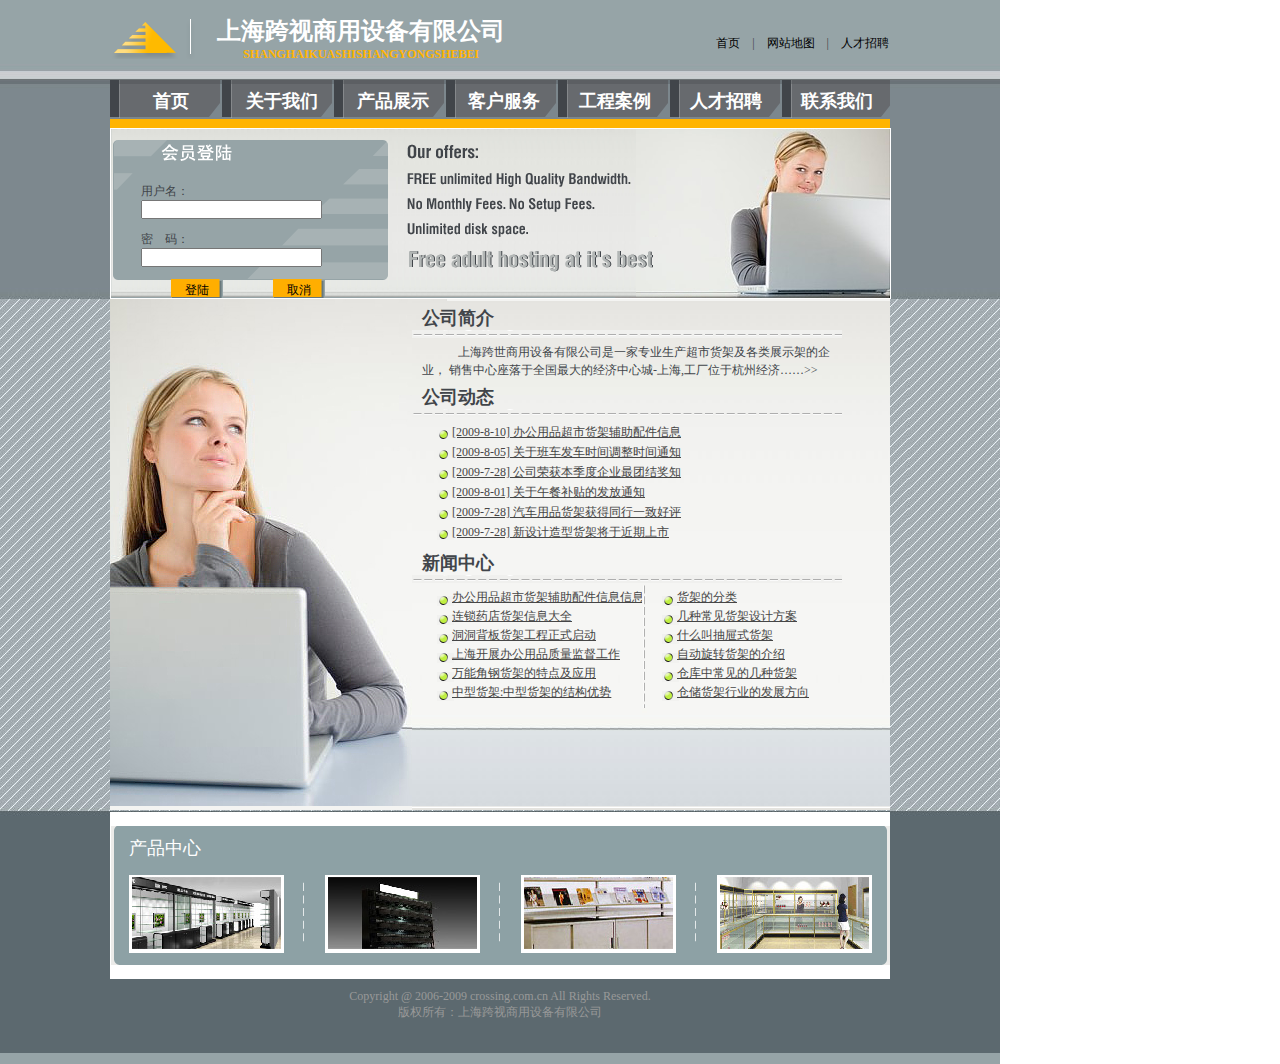
<file: qiye/qiyei/Default.html>
<!DOCTYPE html PUBLIC "-//W3C//DTD XHTML 1.0 Transitional//EN" "http://www.w3.org/TR/xhtml1/DTD/xhtml1-transitional.dtd">
<html xmlns="http://www.w3.org/1999/xhtml">
<head>
<meta http-equiv="Content-Type" content="text/html; charset=utf-8" />
<link rel="stylesheet" type="text/css" href="Default.css"/>
<title>无标题文档</title>
</head>

<body>
<div class="bigmain">
<div class="litlemain">
<div class="head">
<img src="logo.png" style="float:left; ">
<div class="rightheaddiv">
<div class="rightheaddiv1"><font  style="font-size:24px;
font-family:'宋体'; color:#FFF; font-weight:bold;">上海跨视商用设备有限公司</font><font style="font-family:Arial, Helvetica, sans-serif,; color:#ffb400; font-size:12px; font-weight:bold; ">SHANGHAIKUASHISHANGYONGSHEBEI</font></div>
<div class="rightheaddiv2"><a href="#">首页</a>　|　<a href="#">网站地图</a>　|　<a href="#">人才招聘</a></div>
</div>
</div>

<div  class="muen">
<ul><li><a href="#">首页</a></li><li><a href="#">关于我们</a></li><li><a href="#">产品展示</a></li><li><a href="#">客户服务</a></li><li><a href="#">工程案例</a></li><li><a href="#">人才招聘</a></li><li><a href="#">联系我们</a></li></ul>
</div>
<div style="float:left; width:780px; height:9px; background:#ffb400;"></div>
<div class="menudown">
<div class="logo"><font style="float:left">用户名：　　<input type="text" height="16px" width="120px;"></font><font style="float:left; padding-top:12px;">密　码：　　<input type="text" height="16px" width="120px;"></font><font style="float:left; padding-top:12px; width:100%; padding-left:30px;"><div class="buttomnew"  style="margin-right:50px;"><a href="#">登陆</a></div><div class="buttomnew"><a href="#">取消</a></div></font></div>
<div class="rightpic"></div></div>
<div class="main"><div  class="rightmain">
<div  class="contenttop">公司简介</div>
<div class="xuxian"></div>
<div class="topcontent">      　　　上海跨世商用设备有限公司是一家专业生产超市货架及各类展示架的企业，
销售中心座落于全国最大的经济中心城-上海,工厂位于杭州经济……>></div>
<div  class="contenttop">公司动态</div>
<div class="xuxian"></div>
<div class="list"><ul><li><a href="#">[2009-8-10]  办公用品超市货架辅助配件信息</a></li><li><a href="#">[2009-8-05]  关于班车发车时间调整时间通知</a></li><li><a href="#">[2009-7-28]  公司荣获本季度企业最团结奖知</a></li><li><a href="#">[2009-8-01]  关于午餐补贴的发放通知</a></li><li><a href="#">[2009-7-28]  汽车用品货架获得同行一致好评</a></li><li><a href="#">[2009-7-28]  新设计造型货架将于近期上市</a></li></ul></div>
<div  class="contenttop">新闻中心</div>
<div class="xuxian"></div>
<div class="mainbuttomcontentleft"><ul><li><a href="#">办公用品超市货架辅助配件信息信息</a></li><li><a href="#">连锁药店货架信息大全</a></li><li><a href="#">洞洞背板货架工程正式启动</a></li><li><a href="#">上海开展办公用品质量监督工作</a></li><li><a href="#">万能角钢货架的特点及应用</a></li><li><a href="#">中型货架:中型货架的结构优势</a></li></ul></div>
<div class="mainbuttomcontentmidd"></div>
<div class="mainbuttomcontentright"><ul><li><a href="#">货架的分类 <br />
</a></li><li><a href="#">几种常见货架设计方案</a></li><li><a href="#">什么叫抽屉式货架</a></li><li><a href="#">自动旋转货架的介绍</a></li><li><a href="#">仓库中常见的几种货架</a></li><li><a href="#">仓储货架行业的发展方向</a></li></ul></div>
</div></div>


<div class="pic">
<div class="picleft"></div>
<div class="picmidd"><font style=" color:#FFF; font-size:18px; font-family:'隶书'; float:left; width:733px;" >产品中心</font><div style="float:left; width:744px; margin-top:15px;"><div class="picdown"><a href="#"><img src="003.jpg" border="0"/></a></div><div class="zhongxian"></div><div class="picdown"><a href="#"><img src="004.jpg" border="0"/></a></div><div class="zhongxian"></div><div class="picdown"><a href="#"><img src="005.jpg" border="0"/></a></div><div class="zhongxian"></div><div class="picdown"><a href="#"><img src="006.jpg" border="0"/></a></div></div></div>
<div class="picright"></div>
</div>
<div class="buttom">
  <p>Copyright @ 2006-2009 crossing.com.cn All Rights Reserved.   </p>
  <p> 版权所有：上海跨视商用设备有限公司 </p>
</div>

</div>
</div>
</body>
</html>
</file>
<file: css/ddfullscreenslider.css>
html.fssopen, html.fssopen body{ /* class added to HTML element when full screen slider is open to hide potential body scrollbars */
	width: 100%;
	height: 100%;
	top: 0;
	left: 0;
  margin: 0;
	overflow: hidden;
}

section.dd_fullscreenslider{
	position: fixed;
	left: 0;
	top: 0;
	width: 100%;
	height: 100%;
    z-index: 2000;
	font-size: 16px; /* base font size */
	visibility: visible;
	overflow: hidden;
}

div.slidewrapper{ /* wrapper DIV that surrounds the ARTICLE elements inside .dd_fullscreenslider */
	width: 100%;
	height: 100%;
	position: absolute;
	top: 0;
	left: 0;
	-webkit-transform: translate3d(0, 0, 0); /* to prevent flickering in iOS */
	-moz-transition: -moz-transform 0.5s; /* actual duration controlled by script */
	-webkit-transition: -webkit-transform 0.5s;
	transition: transform 0.5s;
}

ul.fssnav{ /* UL list dynamically added by script for Slider navigation */
  list-style: none;
  padding: 0;
  margin: 0;
	position: fixed;
	top: 50%; /* vertically center menu */
	right: 20px; /* distance from right edge of screen */
	transform: translateY(-50%); /* vertically center menu */
}

ul.fssnav li{
  margin-bottom: 15px;
}

ul.fssnav li a{
  text-decoration: none;
  border: 5px solid white; /* border color of nav links */
  border-radius: 50%;
  width: 10px; /* dimensions of nav links */
  height: 10px;
  display: block;
	position: relative;
  text-indent: -500px;
	outline: none;
  overflow: hidden;
}

ul.fssnav li a::after{ /* create "fill" element inside A */
  content: "";
  position: absolute;
  width: 100%;
  height: 100%;
  top: 100%;
  left: 0;
  background: white; /* color of "fill" element */
  transition: top 0.5s; /* transition for "fill up" effect */
}

ul.fssnav li.selected a::after{
  top: 0; /* fill up selected A element from bottom to top */
}

hr{
    background: #cccccc;
    width: 80%;
    opacity: 0.5;
    clear: both;
}
section.dd_fullscreenslider article.slide{ /* CSS for each slide */
  width: 100%;
  height: 100%;
    padding-top: 100px;
    text-align: center;
	display: block;
	font-family: 'Lato', sans-serif; /* Use google font */
	font-size: 1.2em;
	line-height: 2em;
	color: white;
	overflow: hidden;
  -webkit-box-sizing: border-box; /* include padding/ border as part of declared menu width */
  -moz-box-sizing: border-box;
	z-index: 1000;
  /*background: #E56464;*/
    background: #22AFE2;
	-webkit-transform: translate3d(0, 0, 0); /* to prevent flickering in iOS */
}
section.dd_fullscreenslider article.slide b{
    font-size: 30px;
    float: left;
    margin-left: 15%;
}
.first img{

    display: block;
    /*background: url("../img/a0.jpg") no-repeat;*/
    /*background: red;*/
    background-size: cover;
    background-image: url("../img/a0.jpg");
    height: 100px;
    width: 100px;
    border-radius: 50px;
    margin: auto;
    /*background-size: cover;*/

    animation-name:myfirst;
    animation-duration:5s;
    animation-timing-function:linear;
    animation-delay:2s;
    animation-iteration-count:infinite;
    animation-direction:alternate;
    animation-play-state:running;
    /* Firefox: */
    -moz-animation-name:myfirst;
    -moz-animation-duration:5s;
    -moz-animation-timing-function:linear;
    -moz-animation-delay:2s;
    -moz-animation-iteration-count:infinite;
    -moz-animation-direction:alternate;
    -moz-animation-play-state:running;
    /* Safari and Chrome: */
    -webkit-animation-name:myfirst;
    -webkit-animation-duration:5s;
    -webkit-animation-timing-function:linear;
    -webkit-animation-delay:2s;
    -webkit-animation-iteration-count:infinite;
    -webkit-animation-direction:alternate;
    -webkit-animation-play-state:running;
    /* Opera: */
    -o-animation-name:myfirst;
    -o-animation-duration:5s;
    -o-animation-timing-function:linear;
    -o-animation-delay:2s;
    -o-animation-iteration-count:infinite;
    -o-animation-direction:alternate;
    -o-animation-play-state:running;
}
@-moz-keyframes myfirst /* Firefox */
{
    0%   {-webkit-transform: rotate(0deg);}
    25%  {-webkit-transform: rotate(90deg);}
    50%  {-webkit-transform: rotate(180deg);}
    75%  {-webkit-transform: rotate(270deg);}
    100% {-webkit-transform: rotate(360deg);}
}
@keyframes myfirst{
    0%   {-webkit-transform: rotate(0deg);}
    25%  {-webkit-transform: rotate(90deg);}
    50%  {-webkit-transform: rotate(180deg);}
    75%  {-webkit-transform: rotate(270deg);}
    100% {-webkit-transform: rotate(360deg);}
}

@-webkit-keyframes myfirst /* Safari and Chrome */{
    0%   {-webkit-transform: rotate(0deg);}
    25%  {-webkit-transform: rotate(90deg);}
    50%  {-webkit-transform: rotate(180deg);}
    75%  {-webkit-transform: rotate(270deg);}
    100% {-webkit-transform: rotate(360deg);}
}

@-o-keyframes myfirst /* Opera */{
    0%   {-webkit-transform: rotate(0deg);}
    25%  {-webkit-transform: rotate(90deg);}
    50%  {-webkit-transform: rotate(180deg);}
    75%  {-webkit-transform: rotate(270deg);}
    100% {-webkit-transform: rotate(360deg);}
}

.introduction{
    text-align: left;
    /*color: black;*/
    /*background: #fcffde;*/
    border-radius: 5px;
    -webkit-transform-origin: center center;
}
.w{
    position: relative;
    left: 20%;
    width: 70%;
}

.tag {
    text-align: left;
}
.tag p{
    display: inline-block;
    width: 150px;
    height: 25px;
    line-height: 25px;
    margin-right: 50px;
    /*background: red;*/
}
.jdt{
    /*float: right;*/
    border-radius: 5px;
    display: inline-block;
    height: 15px;
    width: 300px;
    background-color: #fcffde;
    z-index: 20;
}
.jdt span{
    border-radius: 5px;
    height: 15px;
    display: block;
    background: #ff956a;
    z-index: 21;
}

.item p{
    margin-top: 100px;
    margin-left: 10px;
    /*background: red;*/
    text-align: center;
    display: block;
    width: 150px;
    height: 150px;
    line-height: 150px;
    float: left;
    position: relative;
    -webkit-transition: 250ms linear;
}
.item p:hover{
    -webkit-transform-origin: bottom center;
    -webkit-transform:scale(1.3);
}
.item img{
    /*background: blue;*/
    display: block;
    position: absolute;
    left: 50px;
    top: 10px;
    height: 50px;
    width: 50px;
    border-radius: 25px 25px;
}
.item a{
    /*background: yellow;*/
    text-align: center;
    top: 15px;
    position: absolute;
    display: block;
    width: 150px;
    height: 50px;
}
section.dd_fullscreenslider article.slide h2{ /* H2 Header inside each slide */
	font-size: 3em;
	margin: 0;
	line-height: 1.1em;
	letter-spacing: 3px;
}

section.dd_fullscreenslider article.slide .scrollable{ /* Assign this class to elements within a slide that should be scrollable */
	overflow: auto;
}

section.dd_fullscreenslider article.slide a{
	color: white;
    text-decoration: none;
}

section.dd_fullscreenslider article.slide:nth-of-type(2){ /* 2nd demo slide bgcolor */
	background: #22AFE2;
}

section.dd_fullscreenslider article.slide:nth-of-type(3){ /* 3rd demo slide bgcolor */
	background: #88D332;
}

section.dd_fullscreenslider article.slide:nth-of-type(4){ /* 4th demo slide bgcolor */
	background: #A36400;
}

section.dd_fullscreenslider div.closex{ /* Large x close button inside Slider */
  width: 50px;
  height: 50px;
	overflow: hidden;
  display: block;
  position: fixed;
  cursor: pointer;
	text-indent: -1000px;
	opacity: 0.8;
  z-index: 1001;
  top: 5px;
  right: 3px;
}

section.dd_fullscreenslider div.closex::before, section.dd_fullscreenslider div.closex::after{ /* render large x inside close button */
  content: "";
  display: block;
  position: absolute;
  width: 100%;
  height: 6px;
  background: white; /* color of x button */
  top: 50%;
  margin-top: -3px;
  -ms-transform: rotate(-45deg);
  -webkit-transform: rotate(-45deg);
  transform: rotate(-45deg);
}

section.dd_fullscreenslider div.closex::after{ /* render large cross inside close button */
  -ms-transform: rotate(-135deg);
  -webkit-transform: rotate(-135deg);
  transform: rotate(-135deg);
}
ul{
    list-style: none;
}
</file>
<file: jd/css/base.css>
@charset "utf-8";

/*
@名称: base
@功能: 重设浏览器默认样式
*/

/* 防止用户自定义背景颜色对网页的影响，添加让用户可以自定义字体 */
html{
	color:#000;background:#fff;
	-webkit-text-size-adjust: 100%;
	    -ms-text-size-adjust: 100%;
}

/* 内外边距通常让各个浏览器样式的表现位置不同 */
body,div,dl,dt,dd,ul,ol,li,h1,h2,h3,h4,h5,h6,pre,code,form,fieldset,legend,input,textarea,p,blockquote,th,td,hr,button,article,aside,details,figcaption,figure,footer,header,hgroup,menu,nav,section {
	margin:0;padding:0;
	color:#333;
}

/* 重设 HTML5 标签, IE 需要在 js 中 createElement(TAG) */
article,aside,details,figcaption,figure,footer,header,hgroup,menu,nav,section {
    display:block;
}

/* HTML5 媒体文件跟 img 保持一致 */
audio,canvas,video {
    display: inline-block;*display: inline;*zoom: 1;
}

/* 要注意表单元素并不继承父级 font 的问题 */
body,button,input,select,textarea{
font:12px/1.5 tahoma,arial,\5b8b\4f53;
}
input,select,textarea{
font-size:100%;
}

/* 去掉各Table cell 的边距并让其边重合 */
table{
border-collapse:collapse;border-spacing:0;
}

/* IE bug fixed: th 不继承 text-align*/
th{
text-align:inherit;
}

/* 去除默认边框 */
fieldset,img{
border:0;
}

/* ie6 7 8(q) bug 显示为行内表现 */
iframe{
display:block;
}

/* 去掉 firefox 下此元素的边框 */
abbr,acronym{
border:0;font-variant:normal;
}

/* 一致的 del 样式 */
del {
text-decoration:line-through;
}

address,caption,cite,code,dfn,em,th,var {
font-style:normal;
font-weight:500;
}

/* 去掉列表前的标识, li 会继承 */
ol,ul {
list-style:none;
}

/* 对齐是排版最重要的因素, 别让什么都居中 */
caption,th {
text-align:left;
}

/* 来自yahoo, 让标题都自定义, 适应多个系统应用 */
h1,h2,h3,h4,h5,h6 {
font-size:100%;
font-weight:500;
}

q:before,q:after {
content:'';
}

/* 统一上标和下标 */
sub, sup {
    font-size: 75%; line-height: 0; position: relative; vertical-align: baseline;
}
sup {top: -0.5em;}
sub {bottom: -0.25em;}


a{
	color: #666;
}
/* 让链接在 hover 状态下显示下划线 */
a:hover {
	text-decoration:none;
	color: #c00;
}

/* 默认不显示下划线，保持页面简洁 */
ins,a {
text-decoration:none;
}

/* 清理浮动 */
.fn-clear:after {
visibility:hidden;
display:block;
font-size:0;
content:" ";
clear:both;
height:0;
}
.fn-clear {
zoom:1; /* for IE6 IE7 */
}

/* 隐藏, 通常用来与 JS 配合 */
body .fn-hide {
display:none;
}

/* 设置内联, 减少浮动带来的bug */
.fn-left,.fn-right {
display:inline;
}
.fn-left {
float:left;
}
.fn-right {
float:right;
}
i{
    font-style: normal;
	font-size: 9px;
	font-family: Consolas;

}
</file>
<file: jd/css/index.css>
#shortcut{
    background-color: #F1F1F1;
    height: 30px;
    font-size: 12px;
    font-family: 宋体;
    /*position: relative;*/
    /*color: #666;*/
}
#w{
    width: 1210px;
    height: 30px;
    line-height: 30px;

    margin: 0px auto;
}
#shortcut #w li{
    float: left;
    position: relative;
    line-height: 30px;
    text-align: center;
    /*background-color: yellow;*/
    margin: 0px 1px;
    z-index:999;
    /*margin-left: -2px;*/
    /*padding-right: 5px;*/
    /*border-right: 1px solid #ccc;*/
}
/*#shortcut li  .boder-right{*/
    /*!*padding-right: 18px;*!*/
    /*!*border-right: 1px solid #ccc;*!*/
/*}*/
#shortcut li .noborder{
    border-right: none;
}
#shortcut .dorpdown .boder-right{
    padding-right: 18px;
    padding-left: 12px;
}
#shortcut .li-activate .boder-right{
    padding-right: 17px;
    padding-left: 11px;
}
#shortcut .nodorpdown .boder-right{
    padding-right: 9px;
    padding-left: 12px;
}
#shortcut li .nopadding{
    padding-right: 0px;
}
#shortcut .dorpdown .nopadding-left{
    padding-left: 0px;
}
#shortcut .nodorpdown .nopadding-left{
    padding-left: 0px;
}


#shortcut #shortcut-right .mobile{
    padding-left: 30px;
}
#shortcut #shortcut-right .li-activate .mobile{
    padding-left: 29px;
}
#shortcut #w .icon-s{
    width: 1px;
    height: 12px;
    margin-top: 9px;
    padding: 0;
    padding-top: 0px;
    padding-right: 0px;
    padding-bottom: 0px;
    padding-left: 0px;
    background-color: rgb(221, 221, 221);
    background-image: none;
    background-repeat: repeat;
    background-attachment: scroll;
    background-position: 0% 0%;
    background-clip: border-box;
    background-origin: padding-box;
    background-size: auto auto;
    overflow: hidden;
    overflow-x: hidden;
    overflow-y: hidden;
}

#shortcut #shortcut-right .icon-img{
    position: absolute;
    display: inline-block;
    background: url("../img/jdnav.png") no-repeat;
    background-position: 0px 0px;
    width: 15px;
    height: 20px;
    left: 10px;
    top: 5px;
    line-height: 30px;

}
#shortcut .icon-dropdown{
    position: absolute;
    display: inline-block;
    background: url("../img/top.png") no-repeat;
    background-position: -35px -281px;
    height: 4px;
    width: 6px;
    top: 12px;
    right: 11px;
}
#shortcut #shortcut-left .dorpdown{
    /*background-color: white;*/
}
#shortcut .li-activate dl{
    border:  solid #dfdfdf;
    border-width: 0px 1px 0px 1px;
}
#shortcut .li-activate .fn-hide{
    display:block;
    border-right: none;
    background-color: white;
    position: absolute;
    /*border: 1px solid #cccccc;*/
    right: 0px;
    left: 0px;
    border: solid #dfdfdf;
    border-width: 0px 1px 1px 1px;
    z-index: 32;
}
#shortcut .li-activate dt{
    background-color: white;
}
#shortcut .li-activate .icon-dropdown{
    background-position: -35px -275px;
}
#shortcut #shortcut-right .li-activate .icon-img{
    background-position: 0px -25px;
}

#shortcut #content-top{
   /*position: absolute;*/
    width: 1210px;
    margin: 0px auto;
    /*border: 1px solid red;*/
    height: 100px;
    /*left: -5px;*/
}
#shortcut #content-top .logo{
    height: 60px;
    padding: 20px 0px;
    width: 362px;
    float: left;
    overflow: hidden;
    z-index: 12;
}
#shortcut #content-top .search{
    margin-top: 25px;
    float: left;
    height: 36px;

}
#shortcut #content-top .text{
    width: 446px;
    height: 24px;
    padding: 4px;
    margin-bottom: 4px;
    border: solid #b61d1d;
    border-width: 2px 0px 2px 2px;
    font-family: "Microsoft YaHei UI";
    font-size: 14px;
    line-height: 24px;
    float: left;
    color: #666;
    outline: 0 none;
}
#shortcut #content-top .b-search{
    height: 36px;
    color: #fff;
    cursor: pointer;
    font-family: "Microsoft YaHei UI";
    font-size: 16px;
    line-height: 100%;
    width: 82px;
    background-color: #b61d1d;
    border: medium none;
    float: left;
}
#shortcut #content-top .logo-cart1{
    float: right;
    margin-top: 25px;
    height: 36px;
    position: relative;
    text-align: center;

}
#shortcut #content-top .logo-cart{
    position: absolute;
    right: 65px;
    background-color: #f9f9f9;
    height: 34px;
    border: 1px solid #dfdfdf;
    padding: 0px 28px 0px 36px;
    line-height: 34px;
    width: 75px;
    /*border: 1px solid red;*/

}
#shortcut #content-top .dorpdown-left{
    position: absolute;
    font-style: normal;
    display: block;
    height: 13px;
    width: 7px;
    line-height: 13px;
    color: #666;
    font-size: 13px;
    top: 12px;
    right: 5px;
}
#content-top .shop-cart{
    display: block;
    position: absolute;
    background: url("../img/jdnav.png") no-repeat;
    background-position: 0px -90px;
    height: 16px;
    width: 18px;
    left: 19px;
    top: 9px;
}
#content-top .ci-count{
    display: block;
    position: absolute;
    min-width: 12px;
    text-align: center;
    height: 12px;
    line-height: 12px;
    border-radius: 7px 7px 7px 0px;
    padding: 1px 2px 1px 2px;
    top: -3px;
    right: 18px;
    background-color: #c81623;
    font-size: 12px;
    color: #fff;
    font-style: normal;
}
 #content-top .dorpdown-layer{
    display: none;
}
#content-top .hover {
    display: block;
    background-color: #fff;
    position: absolute;
    border: 1px solid #dfdfdf;
    left: -347px;
    top: 34px;
    z-index: 21;
}
#content-top .hover .prompt{
    /*position: absolute;*/
    /*left: -120px;*/
    float: left;
    padding: 10px 15px;
    width: 250px;
    height: 40px;

}
#content-top .hover .nogoods{

    color: #999;
    height: 49px;
    line-height: 49px;
    overflow: hidden;
    padding-left: 30px;
}
#shortcut #content-top .hover-cart{
    background-color: #fff;
    border-bottom: none;
    z-index: 22;
}
#shortcut #content-top .hover-cart .shop-cart{
    background-position: 0px -57px;
}


#content-top .hotwords{
    padding-top: 4px;
    height: 20px;
    line-height: 20px;
    float: left;
    color: #666;
    overflow-x: hidden;
    overflow-y: hidden;
    width: 518px;
}
#content-top .hotwords a{
    margin-right: 10px;
    float: left;
    /*text-a*/
    white-space: nowrap;
}

/*商品导航*/
#nav1{
    height: 44px;
    border-bottom: 2px solid #B1191A;
}
#nav1 #nav-w{
    margin: 0px auto;
    position: relative;
    height: 44px;
    z-index: 9;
    width: 1210px;
    /*border: 1px solid #333333;*/
}

#nav1 #nav-w #dt a{
    float: left;
    width: 190px;
    height: 44px;
    padding: 0px 10px;
    line-height: 44px;
    display: block;
    background-color: #b1191a;
    font-size: 15px;
    font-weight: 400;
    font-family: "Microsoft YaHei UI";
    color: #fff;
}
#nav1 #nav-right li{
    float: left;
}
#nav1 #nav-right li a{
    display: block;
    font-size: 16px;
    height: 44px;
    line-height: 44px;
    font-family: "Microsoft YaHei UI";
    font-weight: 400;
    padding: 0px 20px;
    color: #333;
}
#nav1 #nav-right li a:hover{
    color: #C81623;
}


/*列表部分*/
#nav1 #dd{
    /*overflow: hidden;*/
    position: absolute;
    background-color: #cb1623;
    margin-top: 2px;
    top: 44px;
    height: 464px;
    width: 210px;
    /*border-bottom: 1px solid #6b1d1d;*/
}
#nav1 #dd-inner{
    /*border: 1px solid #ff3;*/
    /*position: absolute;*/
    font-family: "Microsoft YaHei ";
}
#nav1 #dd-inner .item{
    border-left: 1px solid #6b1d1d;
    color: #fff;
    height: 31px;
    z-index: 1;
    position: relative;
}
#nav1 #dd-inner .fore15{
    height: 29px;
}
#nav1 #dd-inner h3{
    z-index: 2;
    font-size: 14px;
    font-weight: 400;
    height: 31px;
    line-height: 31px;
    padding: 0px 10px;
    color: #fff;
    position: absolute;
}
#nav1 #dd-inner h3 a{
    color: #fff;
}
#nav1 #dd-inner .item i{
    font-style: normal;
    position: absolute;
    z-index: 1;
    top: 9px;
    right: 14px;
    width: 4px;
    height: 14px;
    font-size: 9px;
    font-weight: 400;
    line-height: 14px;
    font-family: consolas;
}
#nav1 #nav-left #dd-dorpdown-layer .item-sub{
    background-color: #f7f7f7;
    border:  solid #b61d1d;
    border-width:0px 1px 1px 1px ;
    position: absolute;
    top: 0px;
    width: 999px;
    min-height: 463px;
    left: 209px;
    z-index: 30;
    font-family: "Microsoft YaHei ";/*overflow: hidden;*/
}

/**/

#nav1 .item-channel{
    /*border: 1px solid red;*/
    /*clear: both;*/
    display: inline-block;
    height: 24px;
    margin: 20px 0px 0px 20px;
    /*line-height: 24px;*/
    overflow: hidden;
    /*position: absolute;*/
    white-space: nowrap;
    width: 730px;
    float: left;

}
#nav1 .channel a{
    /*float: left;*/
    /*border: 1px solid red;*/
    /*clear: both;*/
    height: 24px;
    top: -13px;
    padding: 0px 0px 0px 8px;
    display: inline-block;
    background-color: #7C7171 ;
    /*position: relative;*/
    font-size: 12px;
    white-space: nowrap;
    color: #fff;
    line-height: 24px;
    margin-right: 10px;
}
#nav1 .channel a i{
    display: inline-block;
    /*font-family: 新宋体;*/
    background-color: #3c3c3c;
    height: 22px;
    width: 23px;
    /*line-height: 24px;*/
    font-size: 9px;
    right: -24px;
    text-align: center;
    margin-left: 8px;
}
#nav1 #dd-inner .item-hover{
    /*overflow: hidden;*/
    background-color: #f7f7f7;
    width: 212px;
    z-index: 31;
}
#nav1 #dd-inner .item-hover i{
    display: none;
}

#nav1 #dd-inner .item-hover h3 a{
    color: #cb1623;
}
/*.channel{*/
    /*font-size: 50px;*/
    /*color: blue;*/
/*}*/

/*submit*/

#nav1 .item-submit {
    float: left;
    width: 710px;
    /*clear: both;*/
    /*border: 1px solid red;*/
    padding: 5px 0px 0px 20px;
}
#nav1 .item-submit dl{
    display: block;
    /*border: 1px solid yellow;*/
    line-height: 2em;
    width: 100%;
    float: left;

}
#nav1 .item-submit dt{
    position: relative;
    font-weight: 700;
    float: left;
    /*line-height: 2em;*/
    width: 54px;
    text-align: right;
    /*border: 1px solid red;*/
    padding: 8px 30px 0px 0px;
    display: inline-block;
}
#nav1 .item-submit dt a i{
    display: inline-block;
    font-size: 9px;
    right: 20px;
    text-align: center;
    position: absolute;

}
#nav1 .item-submit dd{
    /*float: left;*/
    width: 620px;
    line-height: 2em;
    display: inline-block;
    border-top: 1px solid #e0e0e0;
    padding: 6px 0px;
    /*border: 1px solid red;*/
    /*width: 620px;*/
    /*border-top:  1px solid #dfdfdf;*/
}
#nav1  .item-submit .fore1 dd{
    border-top: none;
}
#nav1 .item-submit dd a{
    border-left: 1px solid #e0e0e0;
    white-space: nowrap;
    padding: 0px 8px;
    margin: 4px 0px;
}

/*品牌*/
#nav1 .item-brand{
    margin: 20px 20px 0px 0px;
    /*display: inline;*/
    float: right;
    width: 168px;
    /*border: 1px solid red;*/
}
#nav1 .item-brand a{
    display: inline-block;
    /*height: 35px;*/
    /*width: 83px;*/
    float: left;
    margin: 1px 0 0 1px;
    font-size:0px;
    /*padding-bottom: -4px;*/
    /*border: 1px solid red;*/
}
#nav1 .item-brand a img{
    /*border: 1px solid red;*/
}

#nav1 .item-promotion {
    margin-top: 10px;
    margin-right: 20px;
    float: right;
    width: 168px;
    display: inline;


}
#nav1 .item-promotion a{
    /*border: 1px solid red;*/
    display: block;
    font-size:0px;
    margin-top: 1px;
    /*padding-bottom: -4px;*/
    /*height: 134px;*/
    /*width: 168px;*/
    padding: 0px;
}
/*轮播图*/
#focus{

    height: 464px;
    /*border: 1px solid red;*/
    position: relative;
    width: 1210px;
    margin: 0px auto;
    z-index: 8;
}
#focus .slider{
    margin-top: 10px;
    margin-left: 220px;
    /*clear: both;*/
}
/*new-start*/
.common_da{ width: 800px; height: 100px;}

/*<==================================================>*/

/*中间轮播图区域*/

.content_middle{

    height:454px;
    width: 730px;
    position:relative;
    /*border: 1px solid #ccc;*/
}
.content_middle:hover .common{
    display: block;
}
/*左右切换图标*/
.content_middle .common{
    /*display: block;*/
    width:45px;
    height: 100px;
    position: absolute;
    z-index: 25;
    top:50%;
    margin-top: -50px;
    display: none;
}
.content_middle .btnLeft{
    opacity: 0.5;
    left:0px;
    background: url(../img/sprite.png) no-repeat;
}
.content_middle .btnRight{
    opacity: 0.5;
    right:0px;
    background: url(../img/sprite.png) no-repeat -55px 0;
}
/*左右切换图标*/
.content_middle ul li{
    width: 730px;
    height:454px;
    opacity: 0;
    filter: alpha(opacity=0);
    position: absolute;
    /*margin: auto;*/
    bottom: 0px;
    /*top: 0px;*/
}


/*切换小图标*/

.content_middle .table{
    /*width:730px;*/
    height:18px;
    position: absolute;
    bottom:10px;
    left:50%;
    z-index:9;
    /*left: 0px;*/
    text-align:center;
    margin-left: -63px;
    line-height: 18px;
    /*background:#FF8800;*/
}
.content_middle .table a{
    width:18px;
    height:18px;
    background:#E3DEE1;
    opacity: 0.8;
    border-radius: 10px;
    text-align:center;
    line-height: 18px;
    margin-left:3px;
    display: block;
    float: left;
}

.content_middle .table a.small_active{
    background:#FF8800;
    color: #fff;

}
/*new-end*/
/*start*/
/*#focus .slider .carousel-inner .item{*/
    /*!*position: absolute;*!*/
    /*!*opacity: 0;*!*/
    /*!*filter: alpha(opacity=0);*!*/
    /*cursor: pointer;*/
    /*display: none;*/
/*}*/
/*#focus .slider .carousel-inner .active{*/
    /*display: block;*/
/*}*/
/*#focus .slider .carousel-indicators{*/

    /*text-align: center;*/
    /*width: 750px;*/
    /*height: 20px;*/
    /*display: inline-block;*/
    /*position: absolute;*/
    /*left: 210px;*/
    /*top: 430px;*/


/*}*/
/*#focus .slider .carousel-indicators ol{*/
    /*display: inline-block;*/
/*}*/
/*#focus .slider .carousel-indicators li{*/
    /*text-align: center;*/
    /*border-radius: 10px;*/
    /*width: 18px;*/
    /*height: 18px;*/
    /*line-height: 18px;*/
    /*margin-left: 5px;*/
    /*background-color: #3c3c3c;*/
    /*cursor: pointer;*/
    /*color: #fff;*/
/*}*/
/*#focus .slider .carousel-indicators .active {*/
    /*background-color: #cb1623;*/
/*}*/

/*.carousel-control{*/
    /*display:none;*/
    /*position: absolute;*/
    /*!*display: inline-block;*!*/
    /*width: 30px;*/
    /*height: 62px;*/
    /*line-height: 62px;*/
    /*text-align: center;*/
    /*!*background-color: #3c3c3c;*!*/
    /*!*!*opacity: 0.5;*!背景变透明度，字体不变*!*/
    /*cursor: pointer;*/

    /*background:rgba(60, 60, 60, 0.6)!important;*/
    /*filter:Alpha(opacity=50);*/
/*}*/
/*.carousel-control a{*/
    /*position: relative;*/
    /*text-align: center;*/
    /*font-size: 22px;*/
    /*font-family: SimSun;*/
    /*font-weight: 400;*/
    /*color: #fff;*/

/*}*/
 /*.left{*/
    /*top: 207px;*/
/*}*/
 /*.right{*/
     /*top: 207px;*/
     /*left: 920px;*/
 /*}*/
/*轮播图end*/
/*#focus .slider .carousel-inner .item:hover .carousel-control{*/
    /*display: block;*/
/*}*/
#focus .slider-exter{
    /*border: 1px solid #e8e8e7;*/
    position: absolute;
    /*float: right;*/
    width: 250px;
    height: 454px;
    list-style: none;
    right: 0px;
    top: 0px;
    overflow: hidden;
    /*padding: 0px 15px;*/
    /*margin: ;*/
}
#focus .slider-exter .news{
    /*width: 248px;*/
    padding-bottom: 4px;
    border: 1px solid #e8e8e7;
    /*border-width: 1px 1px 0px 1px;*/
}
.slider-exter .mt{
    display: inline-block;
    width: 220px;
    height: 32px;
    line-height: 32px;
    padding: 0px 15px;
    border-bottom: 1px dotted #e8e8e7 ;
}

.slider-exter .mt h2{
    float: left;
    width: 64px;
    display: inline-block;
    font-size: 16px;
    font-family: "Microsoft YaHei UI";
    font-weight: 400;
}
.slider-exter .mt .extra{
    float: right;
    display: inline-block;
    font-family: Consolas;
}
.mc{
    padding: 0px 15px;
    /*padding-top: 5px;*/
    height: 120px;
}
.mc span{
    font-weight: 700;
    margin-right: 5px;
}
.mc li{
    height: 24px;
    line-height: 24px;
    font-size: 12px;
}
#lifeServ .mn{
    /*font-size: 0px;*/
    overflow: hidden;
    width: 248px;
    height: 208px;
    /*position: relative;*/
    /*border-bottom: 1px solid #e8e8e7;*/
    border: solid #e8e8e7;
    border-width: 0px 1px 1px 1px;
}
#lifeServ ul{
    width: 256px;
    /*height: 215px;*/

    /*position: relative;*/
    /*border-bottom: 1px solid #e8e8e7;*/
}
#lifeServ li{
    position: relative;
    margin: 0px;
    border-bottom: 1px solid #e8e8e7;
    border-right: 1px solid #e8e8e7;
    height: 70px;
    display: inline;
    float: left;
    width: 62px;
    cursor: pointer;
    text-align: center;
}


#lifeServ li a{
    display: block;
    position: absolute;
    bottom: 10px;
    left: 18px;
    /*margin: auto auto;*/
    /*bottom: 1px;*/
}
#lifeServ .ci-left{
    /*position: absolute;*/
    height: 24px;
    width: 24px;
    display: block;
    background: url("../img/57620a6fN77b2b8af.png") no-repeat;
}
#lifeServ .fore1 .ci-left{

    background-position: -2px 0px;
}
#lifeServ .fore2 .ci-left{

    background-position: 0px -27px;
}
#lifeServ .fore3 .ci-left{

    background-position: 0px -52px;
}
#lifeServ .fore4 .ci-left{

    background-position: 0px -77px;
}
#lifeServ .fore5 .ci-left{

    background-position: 0px -102px;
}
#lifeServ .fore6 .ci-left{

    background-position: 0px -127px;
}
#lifeServ .fore7 .ci-left{

    background-position: 0px -152px;
}
#lifeServ .fore8 .ci-left{

    background-position: 0px -177px;
}
#lifeServ .fore9 .ci-left{

    background-position: 0px -202px;
}
#lifeServ .fore10 .ci-left{

    background-position: 0px -227px;
}
#lifeServ .fore11 .ci-left{

    background-position: 0px -252px;
}
#lifeServ .fore12 .ci-left{

    background-position: 0px -277px;
}

/*右侧广告*/
#focus .right-pic{
    padding-top: 6px;
}

/*.carousel-inner > .item > img{*/
    /*display: block;*/
    /*max-width: 100%;*/
    /*height: auto;*/
    /*line-height: 1;*/
/*}*/
/*.carousel {*/
    /*position: relative;*/
/*}*/
/*.carousel-inner {*/
    /*position: relative;*/
    /*width: 100%;*/
    /*overflow: hidden;*/
/*}*/
/*.carousel-inner > .item {*/
    /*position: relative;*/
    /*display: none;*/
    /*-webkit-transition: .6s ease-in-out left;*/
    /*-o-transition: .6s ease-in-out left;*/
    /*transition: .6s ease-in-out left;*/
/*}*/
/*.carousel-inner > .active{*/
    /*display: block;*/
    /*left:0;*/
/*}*/
/*.carousel-control {*/
    /*position: absolute;*/
    /*top: 0;*/
    /*bottom: 0;*/
    /*left: 0;*/
    /*width: 15%;*/
    /*font-size: 20px;*/
    /*color: #fff;*/
    /*text-align: center;*/
    /*text-shadow: 0 1px 2px rgba(0, 0, 0, .6);*/
    /*filter: alpha(opacity=50);*/
    /*opacity: .5;*/
/*}*/
/*.carousel-control.left {*/
    /*background-image: -webkit-linear-gradient(left, rgba(0, 0, 0, .5) 0%, rgba(0, 0, 0, .0001) 100%);*/
    /*background-image:      -o-linear-gradient(left, rgba(0, 0, 0, .5) 0%, rgba(0, 0, 0, .0001) 100%);*/
    /*background-image: -webkit-gradient(linear, left top, right top, from(rgba(0, 0, 0, .5)), to(rgba(0, 0, 0, .0001)));*/
    /*background-image:         linear-gradient(to right, rgba(0, 0, 0, .5) 0%, rgba(0, 0, 0, .0001) 100%);*/
    /*filter: progid:DXImageTransform.Microsoft.gradient(startColorstr='#80000000', endColorstr='#00000000', GradientType=1);*/
    /*background-repeat: repeat-x;*/
/*}*/
/*.carousel-control.right {*/
    /*right: 0;*/
    /*left: auto;*/
    /*background-image: -webkit-linear-gradient(left, rgba(0, 0, 0, .0001) 0%, rgba(0, 0, 0, .5) 100%);*/
    /*background-image:      -o-linear-gradient(left, rgba(0, 0, 0, .0001) 0%, rgba(0, 0, 0, .5) 100%);*/
    /*background-image: -webkit-gradient(linear, left top, right top, from(rgba(0, 0, 0, .0001)), to(rgba(0, 0, 0, .5)));*/
    /*background-image:         linear-gradient(to right, rgba(0, 0, 0, .0001) 0%, rgba(0, 0, 0, .5) 100%);*/
    /*filter: progid:DXImageTransform.Microsoft.gradient(startColorstr='#00000000', endColorstr='#80000000', GradientType=1);*/
    /*background-repeat: repeat-x;*/
/*}*/
/*.carousel-control:hover,*/
/*.carousel-control:focus {*/
    /*color: #fff;*/
    /*text-decoration: none;*/
    /*filter: alpha(opacity=90);*/
    /*outline: 0;*/
    /*opacity: .9;*/
/*}*/
/*.carousel-indicators {*/
    /*bottom: 20px;*/
/*}*/

/*.carousel-indicators {*/
    /*position: absolute;*/
    /*bottom: 10px;*/
    /*left: 50%;*/
    /*z-index: 15;*/
    /*width: 60%;*/
    /*padding-left: 0;*/
    /*margin-left: -30%;*/
    /*text-align: center;*/
    /*list-style: none;*/
/*}*/
/*.carousel-indicators li {*/
    /*display: inline-block;*/
    /*width: 10px;*/
    /*height: 10px;*/
    /*margin: 1px;*/
    /*text-indent: -999px;*/
    /*cursor: pointer;*/
    /*background-color: #000 \9;*/
    /*background-color: rgba(0, 0, 0, 0);*/
    /*border: 1px solid #fff;*/
    /*border-radius: 10px;*/
/*}*/
/*.carousel-indicators .active {*/
    /*width: 12px;*/
    /*height: 12px;*/
    /*margin: 0;*/
    /*background-color: #fff;*/
/*}*/
</file>
<file: mac/css/index.css>
a,address,b,big,blockquote,body,center,cite,code,dd,del,div,dl,dt,em,fieldset,font,form,h1,h2,h3,h4,h5,h6,html,i,iframe,img,ins,label,legend,li,ol,p,pre,small,span,strong,u,ul,var{
    padding: 0px;
    margin: 0px;
}
ul{
    list-style: none;
}
body{
    background: url("../images/apples.jpg");
    background-size:cover;
}
#header{
    background-color: rgb(241,241,241);
    height: 28px;
    opacity: 0.8;
    box-shadow: 0px 0.5px 20px black;
    line-height: 28px;
}
#header .header-left{
    display: inline-block;
    /*background-color: red;*/
}
#header .header-left li{
   display: inline-block;
    margin:0px 6px;
    font-size: 16px;
    font-weight: 200;
}
#header .header-right {
    float: right;
    /*background-color: red;*/
}
#header .header-right li{
    margin:0px 6px;
    font-size: 16px;
}
#header li:hover{
    cursor: pointer;
}
#content{
    /*background-color: red;*/
}
#content img{
    width: 60px;
    height: 60px;
}
#content p{
    font-size: 12px;
    font-weight: bolder;
    color: white;
    text-align: center;
}
#content .flie1{
    /*background-color: yellow;*/
    display: block;
    width: 60px;
    /*text-align: center;*/
    margin-top: 40px;
    margin-left: 20px;
}
#content .flie1:hover{
    cursor: pointer;
}
#footer{
    position: absolute;
    bottom: 0px;
    /*background-color: red;*/
    height: 70px;
    width: 100%;
    text-align: center;
}
#footer .dock{
    background:url("../images/dock_bg.png");
    height: 100%;
    width: 70%;
    display: inline-block;
    border-top-left-radius: 5px;
    border-top-right-radius: 5px;
    /*line-height: 100%;*/
    opacity: 0.8;
    padding-top: 10px;
    
    /*margin-bottom: 5px;*/
    /*text-align: center;*/
}
#footer .dock ul {
    display: inline-block;
    /*bottom: 0px;*/

}
#footer .dock img{
    height: 50px;
    width: 50px;
}
#footer .dock ul li{
    display: inline-block;
    /*height: 100%;*/
    margin: 0px 8px;
    /*line-height: 70%;*/
    /*float: left;*/
    /*margin-top: 10px;*/
    /*background-color: red;*/

    -webkit-transition: 250ms linear;
}
#footer .dock ul li:hover{
    /*-webkit-transform: 0.5s;*/
    -webkit-transform-origin: bottom center;
    -webkit-transform:scale(1.6);
}
</file>
<file: pet/css/index.css>
@font-face {
    font-family: BebasNeue-webfont;
    src: url("../fonts/BebasNeue-webfont.ttf");
}

a,address,b,big,blockquote,body,center,cite,code,dd,del,div,dl,dt,em,fieldset,font,form,h1,h2,h3,h4,h5,h6,html,i,iframe,img,ins,label,legend,li,ol,p,pre,small,span,strong,u,ul,var{
    padding: 0px;
    margin: 0px;
}
a{
    text-decoration: none;
    color: black;
}
ul{
    list-style: none;
}
body{
    background: url("../images/pattern.gif");
    font-family: BebasNeue-webfont;
}
#header{
    height: 3px;
    background-color: red;
}
#nav{
    /*background-color: green;*/
    text-align: center;
    /*margin-bottom: 20px;*/
}
#nav ul{
    text-align: center;
    display: inline-block;
    margin:0px 10px 20px 10px;
}
#nav ul li{
    float: left;
    /*margin-left: 10px;*/
    height: 43px;
    /*background-color: yellow;*/
    line-height: 43px;
}
#nav ul li a{
    display: inline-block;
    margin-right: 10px;
    margin-left: 10px;
    font-size: 26px;
    width: 200px;
    color: white;

}
#nav ul li .home{
    background-color: white;
    color: black;
}
#nav ul li a:hover{
    background: white;
    color: black;
}
#content{
    background-color: white;
    text-align: center;

}
#content .hom{
    display: inline-block;
    width: 382px;
    margin: 15px;
    text-align: left;
}
#content p{
    font-family: "sans-serif";
    font-size: 17px;
    color: #999;
    margin-top: 5px;
    margin-bottom: 5px;
    text-align: left;
}
#content a{
    display: inline-block;
    width: 150px;
    font-size: 26px;
    text-align: center;
    line-height: 38px;
    height: 38px;
    background-color: #C0392B;

}#footer{
    text-align: center;
 }
 #footer p{
     display: block;
     color: white;
     font-size: 26px;
     margin-top: 10px;

 }
 #footer ul{
     display: inline-block;
 }
 #footer ul li{
     float: left;
     margin-bottom: 30px;
     margin-top: 5px;
     margin-left: 10px;
 }
#footer ul li:hover{
    opacity: 0.5;
}
@media screen and (max-width:1137px ) {
    #nav ul li a {
        font-size: 20px;
        width: 150px;
    }
}
@media screen and (max-width:887px ) {
    #nav ul li a {
        font-size: 15px;
        width: 100px;
    }
}
@media screen and (max-width:640px ) {
    #nav ul li a {
        font-size: 15px;
        width: 80px;
    }
}

@media screen and (max-width:522px ) {
    #nav ul li a {
        font-size: 8px;
        width: 50px;
    }
}
</file>
<file: qiye/Default.css>
*{
	margin:0px;
	padding:0px;}
ul ,li{
	list-style-type:none;}
body{
	font-family:"宋体";
	font-size:12px;
	color:#41454a;}
.bigmain{
	background:url(img/01.jpg);	
	width:1000px;
	height:1064px;

	margin:0 auto
	}
.litlemain{
	border:0px;
	width:780px;
	height:1064px;
	float:left;
	padding:0px 110px;
	}
.head{
	padding-top:15px;
	height:65px;
	width:780px;
	float:left;}
.rightheaddiv{
	width:694px;
	height:45px;
	float:left;  }
.rightheaddiv1{
	text-align:center;
	width:332px;
	float:left;
	}
.rightheaddiv2{
	float:right;
	width:200px;
	font-size:12px;
	text-align:right;
	right:50px;
	padding-top:20px;}

.menudown{
	overflow:hidden;
	border:1px #FFF solid;
	width:779px;
	float:left;
	background:url(img/toppic.png) no-repeat;
	height:169px;}
.logo{
	
	padding-left:30px;
	padding-top:54px;
	float:left;
	width:243px;
	height:98px;}
.buttomnew{
	text-align:center;
	padding-top:3px;
	float:left;
	height:19px;
	background:url(img/buttom.png);
	width:52px;}
.rightpic{
	background:url(img/001.jpg);
	width:181px;
	height:169px;
	float:right;}
.main{
	padding-top:2px;
	width:780px;
	height:509px;
	float:left;
	background:#f4f4f2 url(img/002.jpg) no-repeat  ;
	
	
	}
.rightmain{
	float:right;
	background:url(img/manbie.png);
	width:478px;
	height:509px;}
.contenttop{
	float:left;
	padding-top:5px;
	padding-left:10px;
	width:433px;
	height:24px;
	font-size:18px;
	font-family:"隶书";
	font-weight:bold;
	color:#41454a}
.xuxian{
	
	width:430px;
	height:8px;
	float:left;
	background:url(img/xixian.png);
	}
.topcontent{
	padding-top:5px;
	padding-bottom:5px;
	line-height:18px;
	width:420px;
	padding-left:10px;
	color:#41454a;
	height:32px;
	float:left;}
.list{
	
	width:420px;
	height:129px;
	
	float:left;}
.list ul{
	padding-top:5px;
	padding-left:25px;
	width:400px;
	
	list-style-image:url();
	float:left;
	}
.list li{
	padding-left:15px;
	background:url("img/listpic.png") no-repeat scroll 0 8px transparent;
	list-style-position:inherit;
	line-height:20px;
	float:left;
	width:420px;}
.mainbuttomcontentleft{
	width:230px;
	float:left;
	height:130px;
	}
.mainbuttomcontentleft ul{
	padding-top:5px;
	padding-left:25px;
	width:200px;
	
	
	float:left;
	}
.mainbuttomcontentleft li{
	padding-left:15px;
	background:url("img/listpic.png") no-repeat scroll 0 8px transparent;
	list-style-position:inherit;
	line-height:19px;
	float:left;
	width:200px;
	}
.mainbuttomcontentmidd{
	float:left;
	background:url(img/xixian2.png) no-repeat;
	padding-top:10px;
	width:5px;
	height:120px;}
.mainbuttomcontentright{
	float:left;
	width:190px;
	height:130px;}
.mainbuttomcontentright ul{
	padding-top:5px;
	padding-left:15px;
	width:190px;
	
	
	float:left;}
.mainbuttomcontentright li{
	list-style-position:inside;
	padding-left:15px;
	background:url("img/listpic.png") no-repeat scroll 0 8px transparent;
	list-style-position:inherit;
	line-height:19px;
	float:left;
	width:190px;
	}
.pic{
	padding-top:14px;
	padding-bottom:14px;
	margin-top:2px;
	background:#FFF;
	float:left;
	width:780px;
	height:139px;}
.picleft{
	float:left;
	background:url(img/yuan.png);
	width:19px;
	height:139px;}
.picright{
	float:right;
	background:url(img/yuanright.png);
	width:17px;
	height:139px;
	}
.picmidd{
	padding-top:10px;
	width:744px;;
	height:129px;
	float:left;
	background:#8da1a5;
	}
.picdown{
	padding:2px;
	background:#FFF;
	float:left;
	text-align:center;
	vertical-align:middle;
	width:151px;
	height:74px;}
.zhongxian{
	margin-left:2px;
	float:left;
	background:url(img/zhongxian.png);
	width:39px;
	height:75px;}
.buttom{
	border:0px;
	margin-top:10px;
	color:#999;
	float:left;
	width:780px;
	height:40px;
	text-align:center;}
.rightheaddiv2 a,.rightheaddiv2 a:link,.rightheaddiv2 a:visited{
	text-decoration:none;
	color:#000;}
.rightheaddiv2 a:hover{
	text-decoration:underline;
	color:#999;}
.muen a,.muen a:link,.muen a:visited{
	text-decoration:none;
	color:#FFF;}
.muen a:hover{
	text-decoration:underline;
	color:#CCC
	}
.buttomnew a,.buttomnew a:visited,.buttomnew a:link{
	text-decoration:none;
	color:#000;}
.buttomnew a:hover{
	text-decoration:underline;
	color:#F00}
.list a,.list a:visited,.list a:link{
	
	color:#464646}
.list a:hover{
	color:#F00;text-decoration:underline;}
.mainbuttomcontentleft a,.mainbuttomcontentleft a:visited,.mainbuttomcontentleft a:link{
	
	color:#464646}
.mainbuttomcontentleft a:hover{
	color:#F00;text-decoration:underline;
	}
.mainbuttomcontentright a,.mainbuttomcontentright a:visited,.mainbuttomcontentright a:link{
	
	color:#464646}
.mainbuttomcontentright a:hover{
	color:#F00;text-decoration:underline;
	}
</file>
<file: qiye/qiyei/Default.css>
*{
	margin:0px;
	padding:0px;}
ul ,li{
	list-style-type:none;}
body{
	font-family:"宋体";
	font-size:12px;
	color:#41454a;}
.bigmain{
	background:url(01.jpg);	
	width:1000px;
	height:1064px;
	float:left;	
	margin:0px auto;
	}
.litlemain{
	border:0px;
	width:780px;
	height:1064px;
	float:left;
	padding:0px 110px;
	}
.head{
	padding-top:15px;
	height:65px;
	width:780px;
	float:left;}
.rightheaddiv{
	width:694px;
	height:45px;
	float:left;  }
.rightheaddiv1{
	text-align:center;
	width:332px;
	float:left;
	}
.rightheaddiv2{
	float:right;
	width:200px;
	font-size:12px;
	text-align:right;
	right:50px;
	padding-top:20px;}
.muen{
	font-size:18px;
	color:#FFF;
	font-weight:bold;
	background:url(menu.png);
	padding-top:9px;
	width:780px;
	overflow:hidden;
	float:left;
	height:30px;
	
	}
.muen ul{
	padding-left:5px;
	float:left;
	width:780px;
	height:30px;}
.muen li{
	text-align:center;
	float:left;
	list-style-type:none;
	width:111px;}
.menudown{
	overflow:hidden;
	border:1px #FFF solid;
	width:779px;
	float:left;
	background:url(toppic.png) no-repeat;
	height:169px;}
.logo{
	
	padding-left:30px;
	padding-top:54px;
	float:left;
	width:243px;
	height:98px;}
.buttomnew{
	text-align:center;
	padding-top:3px;
	float:left;
	height:19px;
	background:url(buttom.png);
	width:52px;}
.rightpic{
	background:url(001.jpg);
	width:181px;
	height:169px;
	float:right;}
.main{
	padding-top:2px;
	width:780px;
	height:509px;
	float:left;
	background:#f4f4f2 url(002.jpg) no-repeat ;
	
	
	}
.rightmain{
	float:right;
	background:url(manbie.png);
	width:478px;
	height:509px;}
.contenttop{
	float:left;
	padding-top:5px;
	padding-left:10px;
	width:433px;
	height:24px;
	font-size:18px;
	font-family:"隶书";
	font-weight:bold;
	color:#41454a}
.xuxian{
	
	width:430px;
	height:8px;
	float:left;
	background:url(xixian.png);
	}
.topcontent{
	padding-top:5px;
	padding-bottom:5px;
	line-height:18px;
	width:420px;
	padding-left:10px;
	color:#41454a;
	height:32px;
	float:left;}
.list{
	
	width:420px;
	height:129px;
	
	float:left;}
.list ul{
	padding-top:5px;
	padding-left:25px;
	width:400px;
	
	list-style-image:url();
	float:left;
	}
.list li{
	padding-left:15px;
	background:url("listpic.png") no-repeat scroll 0 8px transparent;
	list-style-position:inherit;
	line-height:20px;
	float:left;
	width:420px;}
.mainbuttomcontentleft{
	width:230px;
	float:left;
	height:130px;
	}
.mainbuttomcontentleft ul{
	padding-top:5px;
	padding-left:25px;
	width:200px;
	
	
	float:left;
	}
.mainbuttomcontentleft li{
	padding-left:15px;
	background:url("listpic.png") no-repeat scroll 0 8px transparent;
	list-style-position:inherit;
	line-height:19px;
	float:left;
	width:200px;
	}
.mainbuttomcontentmidd{
	float:left;
	background:url(xixian2.png) no-repeat;
	padding-top:10px;
	width:5px;
	height:120px;}
.mainbuttomcontentright{
	float:left;
	width:190px;
	height:130px;}
.mainbuttomcontentright ul{
	padding-top:5px;
	padding-left:15px;
	width:190px;
	
	
	float:left;}
.mainbuttomcontentright li{
	list-style-position:inside;
	padding-left:15px;
	background:url("listpic.png") no-repeat scroll 0 8px transparent;
	list-style-position:inherit;
	line-height:19px;
	float:left;
	width:190px;
	}
.pic{
	padding-top:14px;
	padding-bottom:14px;
	margin-top:2px;
	background:#FFF;
	float:left;
	width:780px;
	height:139px;}
.picleft{
	float:left;
	background:url(yuan.png);
	width:19px;
	height:139px;}
.picright{
	float:right;
	background:url(yuanright.png);
	width:17px;
	height:139px;
	}
.picmidd{
	padding-top:10px;
	width:744px;;
	height:129px;
	float:left;
	background:#8da1a5;
	}
.picdown{
	padding:2px;
	background:#FFF;
	float:left;
	text-align:center;
	vertical-align:middle;
	width:151px;
	height:74px;}
.zhongxian{
	margin-left:2px;
	float:left;
	background:url(zhongxian.png);
	width:39px;
	height:75px;}
.buttom{
	border:0px;
	margin-top:10px;
	color:#999;
	float:left;
	width:780px;
	height:40px;
	text-align:center;}
.rightheaddiv2 a,.rightheaddiv2 a:link,.rightheaddiv2 a:visited{
	text-decoration:none;
	color:#000;}
.rightheaddiv2 a:hover{
	text-decoration:underline;
	color:#999;}
.muen a,.muen a:link,.muen a:visited{
	text-decoration:none;
	color:#FFF;}
.muen a:hover{
	text-decoration:underline;
	color:#CCC
	}
.buttomnew a,.buttomnew a:visited,.buttomnew a:link{
	text-decoration:none;
	color:#000;}
.buttomnew a:hover{
	text-decoration:underline;
	color:#F00}
.list a,.list a:visited,.list a:link{
	
	color:#464646}
.list a:hover{
	color:#F00;text-decoration:underline;}
.mainbuttomcontentleft a,.mainbuttomcontentleft a:visited,.mainbuttomcontentleft a:link{
	
	color:#464646}
.mainbuttomcontentleft a:hover{
	color:#F00;text-decoration:underline;
	}
.mainbuttomcontentright a,.mainbuttomcontentright a:visited,.mainbuttomcontentright a:link{
	
	color:#464646}
.mainbuttomcontentright a:hover{
	color:#F00;text-decoration:underline;
	}
</file>
